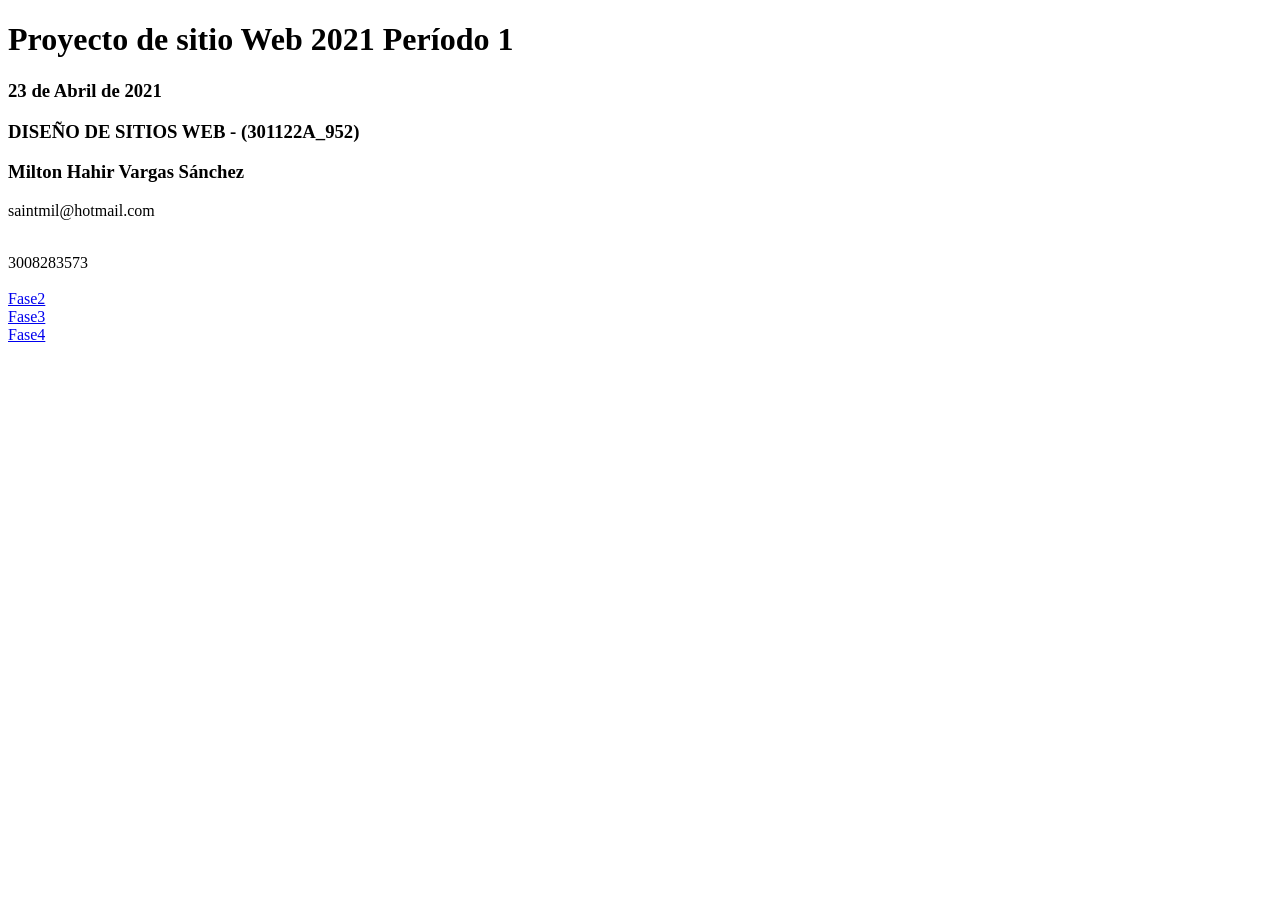
<file: index.html>
<!DOCTYPE html>
<html lang="en">
<head>
    <meta charset="UTF-8">
    <meta http-equiv="X-UA-Compatible" content="IE=edge">
    <meta name="viewport" content="width=device-width, initial-scale=1.0">
    <title>DSW-MiltonVargas</title>
</head>
<body>
    <h1>Proyecto de sitio Web 2021 Período 1</h1>
    <h3>23 de Abril de 2021</h3>

    <h3>DISEÑO DE SITIOS WEB - (301122A_952)</h3>

    <h3>Milton Hahir Vargas Sánchez </h3>
    
    <p>saintmil@hotmail.com</p>
    
    <br>3008283573 <br>
<br>
    <a href="Fase2/design.html">Fase2</a>
    <br>
    <a href="Fase3/index.html">Fase3</a>
    <br>
    <a href="Fase4/index.html">Fase4</a>
</body>
</html>
</file>
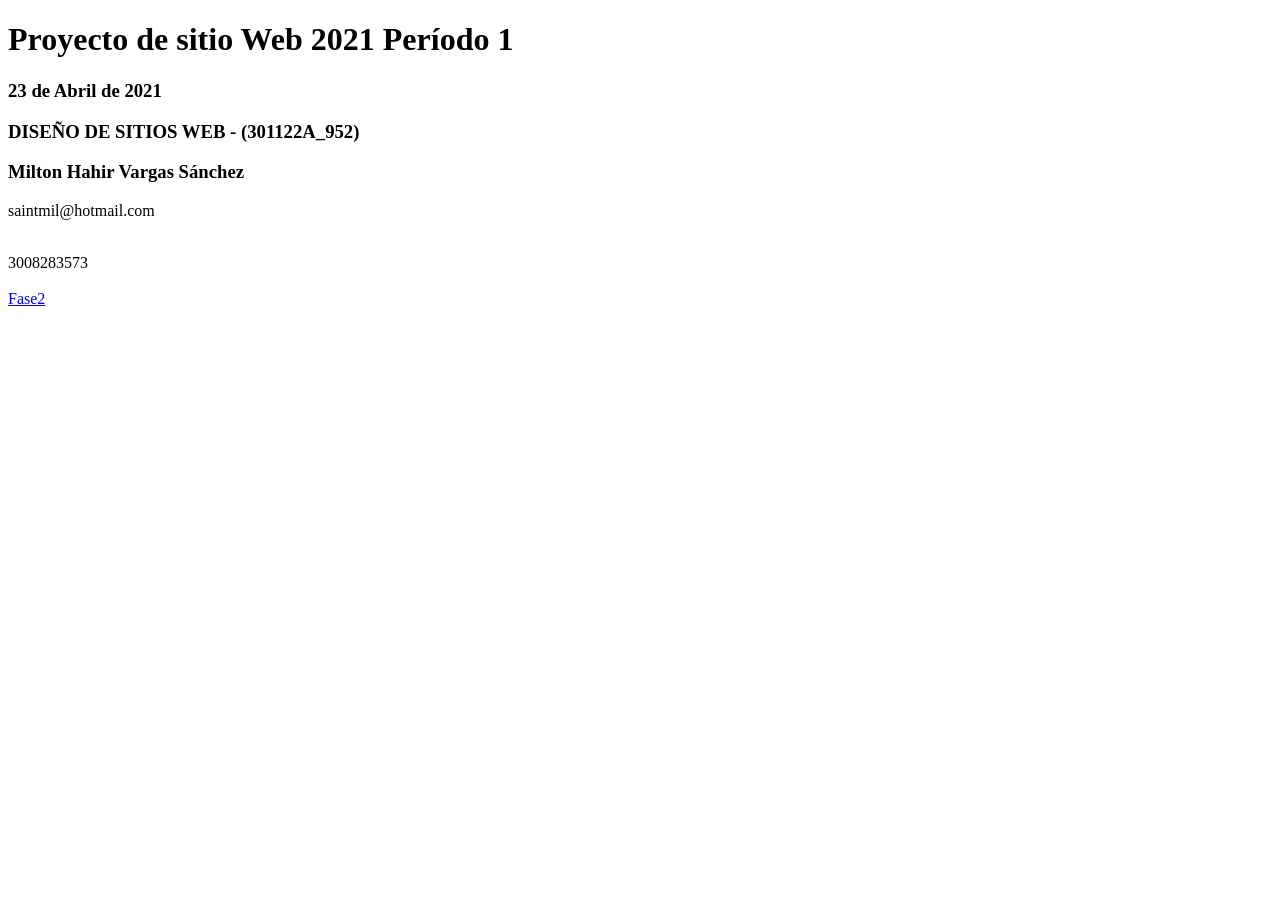
<file: Fase 2/index.html>
<!DOCTYPE html>
<html lang="en">
<head>
    <meta charset="UTF-8">
    <meta http-equiv="X-UA-Compatible" content="IE=edge">
    <meta name="viewport" content="width=device-width, initial-scale=1.0">
    <title>DSW-MiltonVargas</title>
</head>
<body>
    <h1>Proyecto de sitio Web 2021 Período 1</h1>
    <h3>23 de Abril de 2021</h3>

    <h3>DISEÑO DE SITIOS WEB - (301122A_952)</h3>

    <h3>Milton Hahir Vargas Sánchez </h3>
    
    <p>saintmil@hotmail.com</p>
    
    <br>3008283573 <br>
<br>
    <a href="Fase2/design.html">Fase2</a>

</body>
</html>
</file>
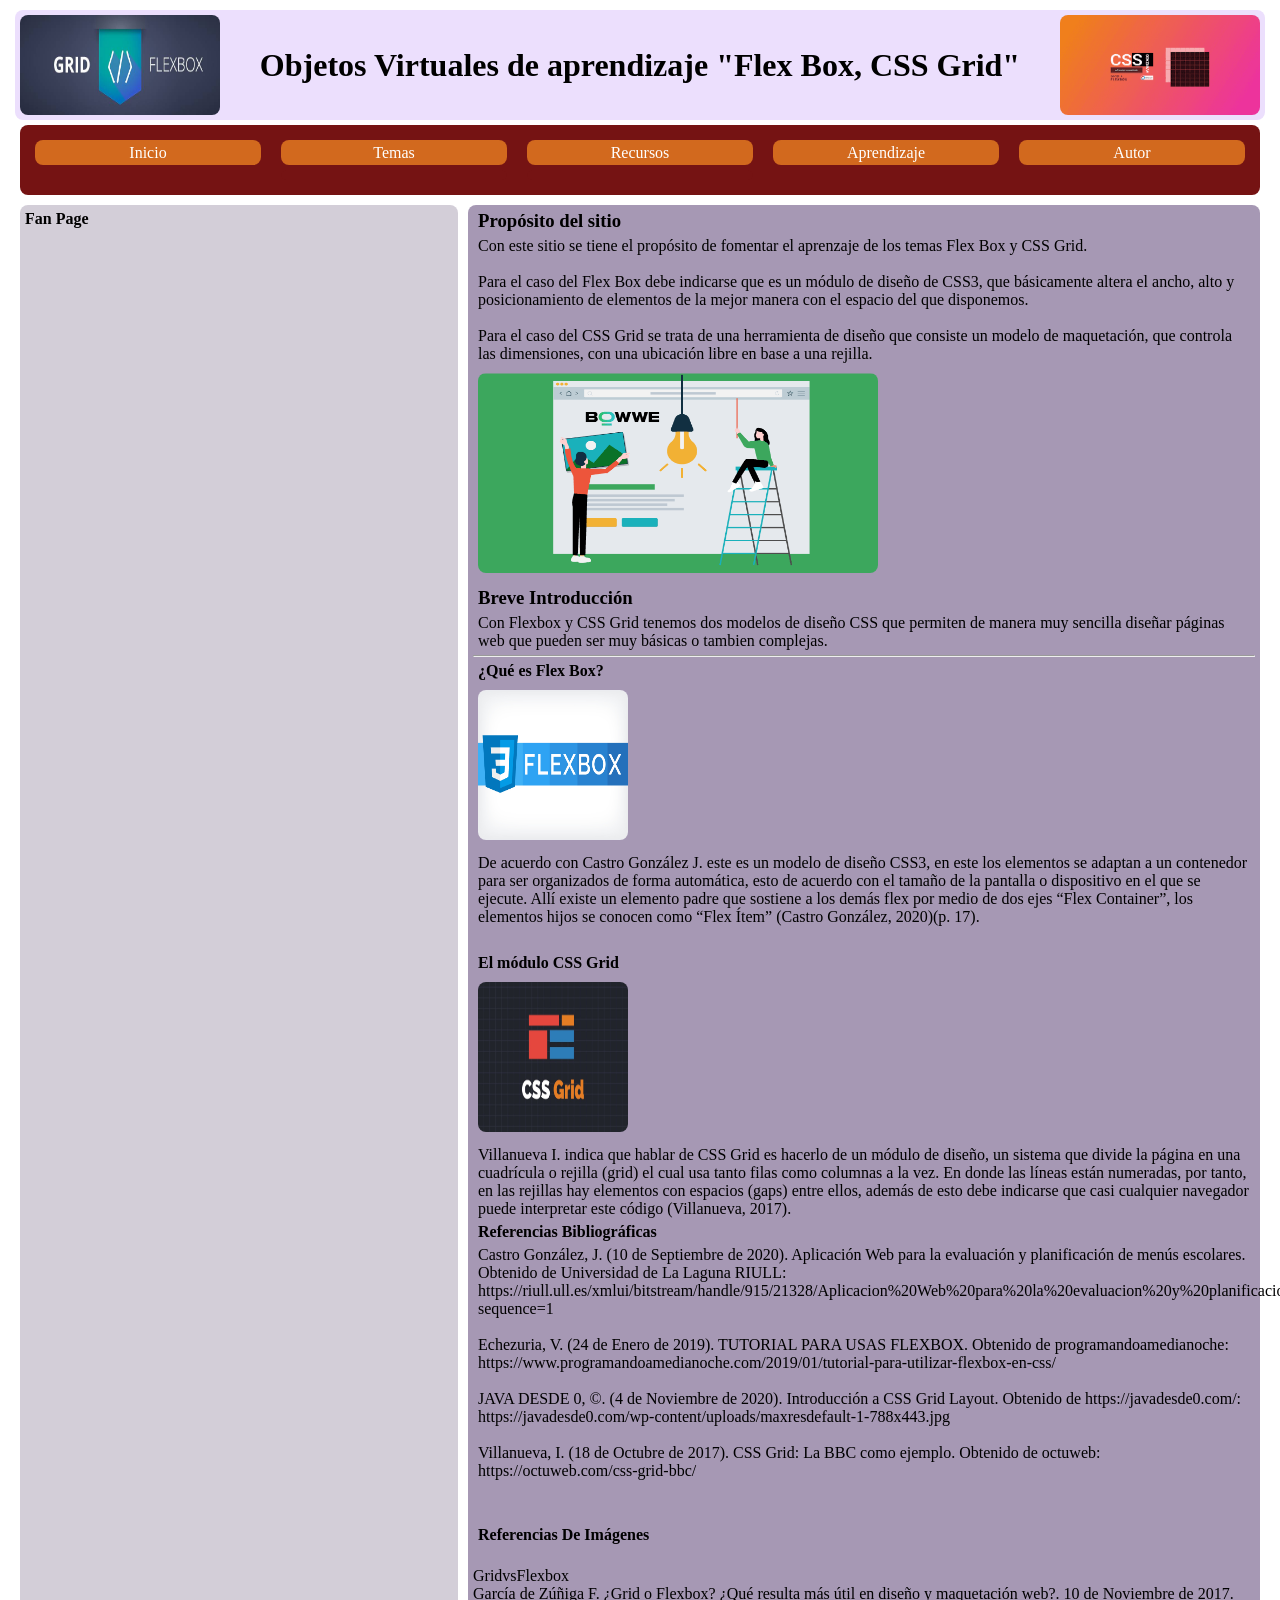
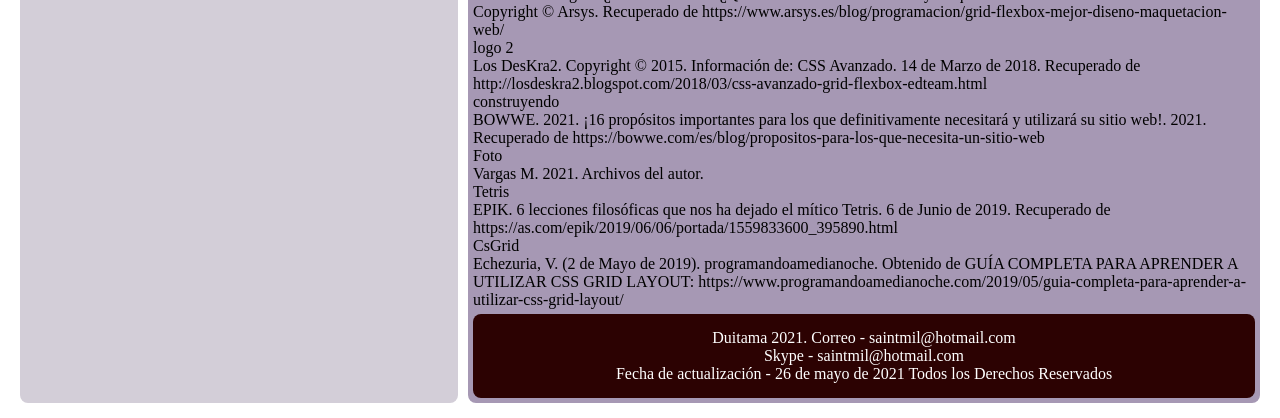
<file: Fase3/index.html>
<!DOCTYPE html>
<html lang="en">
<head>
    <meta charset="UTF-8">
    <meta http-equiv="X-UA-Compatible" content="IE=edge">
    <meta name="viewport" content="width=device-width, initial-scale=1.0">
    <title>Fase 3 - Design and Construction</title>
    <link rel="stylesheet" href="css/Estilos.css"
 </head>

<body>
    <header>
       <img src="img/GridvsFlexbox.jpg" alt="Logo" height="100" width="200">
       <h1>Objetos Virtuales de aprendizaje "Flex Box, CSS Grid"</h1>
       <img src="img/logo2.png" alt="Logo" height="100" width="200">

    </header>
    
    <nav>
        <ul class="menu">
            <li><a href="index.html"> Inicio </a> </li>
            <li><a href="index.html"> Temas </a>
                <ul class="dropdown">
                    <li><a href="FlexBox.html"> Flex Box </a></li>
                    <li><a href="CSSGrid.html"> CSS Grid </a></li>
                </ul>
            </li>
            <li><a href="index.html"> Recursos</a>
                <ul class="dropdown">
                    <li><a href="Recurso1.html"> Recurso 1 </a></li>
                    <li><a href="Recurso2.html"> Recurso 2 </a></li>
                </ul>
            <li><a href="#"> Aprendizaje </a></li>
            <li><a href="Autor.html"> Autor </a></li>

        </ul>
    </nav>
    <div class="contenedor">
        <aside>
            <h4>Fan Page</h4>
            <iframe src="https://www.facebook.com/plugins/page.php?href=https%3A%2F%2Fwww.facebook.com%2FMunicipio-de-Duitama-125319574899396%2F&tabs=timeline&width=340&height=500&small_header=false&adapt_container_width=true&hide_cover=false&show_facepile=true&appId" width="340" height="500" style="border:none;overflow:hidden" scrolling="no" frameborder="0" allowfullscreen="true" allow="autoplay; clipboard-write; encrypted-media; picture-in-picture; web-share"></iframe>
            <iframe width="428" height="242" src="https://www.youtube.com/embed/382Zu1DxY5s" title="YouTube video player" frameborder="0" allow="accelerometer; autoplay; clipboard-write; encrypted-media; gyroscope; picture-in-picture" allowfullscreen></iframe>
            <iframe src="https://www.facebook.com/plugins/page.php?href=https%3A%2F%2Fwww.facebook.com%2FUniversidadUNAD%2F&tabs=timeline&width=340&height=500&small_header=false&adapt_container_width=true&hide_cover=false&show_facepile=true&appId" width="340" height="500" style="border:none;overflow:hidden" scrolling="no" frameborder="0" allowfullscreen="true" allow="autoplay; clipboard-write; encrypted-media; picture-in-picture; web-share"></iframe>
        </aside> 
    <section> 
        <article>
        <h3>Propósito del sitio</h3>
        <p>
            Con este sitio se tiene el propósito de fomentar el aprenzaje de los temas Flex Box y CSS Grid. <br>
            <br>
            Para el caso del Flex Box debe indicarse que es un módulo de diseño de CSS3, que básicamente altera el ancho, alto y posicionamiento de elementos de la mejor manera con el espacio del que disponemos. <br>
            <br>
            Para el caso del CSS Grid se trata de una herramienta de diseño que consiste un modelo de maquetación, que controla las dimensiones, con una ubicación libre en base a una rejilla.
        </p>
    </article>

    <article>
        <img src="img/construyendo.gif" alt="construyendo" height="200" width="400"> 
    </article>
  
    <article>
        <h3>Breve Introducción</h3>
        <p>
            Con Flexbox y CSS Grid tenemos dos modelos de diseño CSS que permiten de manera muy sencilla diseñar páginas web que pueden ser muy básicas o tambien complejas.
        </p>
    </article>
<hr>
        <article>
            <h4>¿Qué es Flex Box?</h4>
            <img src="img/Flexbox.jpg" width="150" height="150" alt="">
            <P>De acuerdo con Castro González J. este es un modelo de diseño CSS3, en este los elementos se adaptan a un contenedor para ser organizados de forma automática, esto de acuerdo con el tamaño de la pantalla o dispositivo en el que se ejecute. Allí existe un elemento padre que sostiene a los demás flex por medio de dos ejes “Flex Container”, los elementos hijos se conocen como “Flex Ítem” (Castro González, 2020)(p. 17).</P>
        </article>
<br>
        <article>
            <h4>El módulo CSS Grid</h4>
                        <img src="img/Grid.jpg" width="150" height="150" alt="">
            <p>Villanueva I. indica que hablar de CSS Grid es hacerlo de un módulo de diseño, un sistema que divide la página en una cuadrícula o rejilla (grid) el cual usa tanto filas como columnas a la vez. En donde las líneas están numeradas, por tanto, en las rejillas hay elementos con espacios (gaps) entre ellos, además de esto debe indicarse que casi cualquier navegador puede interpretar este código (Villanueva, 2017).</p>
        </article>

    <article>
        <h4>Referencias Bibliográficas</h4>
            <p>
                Castro González, J. (10 de Septiembre de 2020). Aplicación Web para la evaluación y planificación de menús escolares. Obtenido de Universidad de La Laguna RIULL: https://riull.ull.es/xmlui/bitstream/handle/915/21328/Aplicacion%20Web%20para%20la%20evaluacion%20y%20planificacion%20de%20menus%20escolares.pdf?sequence=1 <br>
                <br>
                Echezuria, V. (24 de Enero de 2019). TUTORIAL PARA USAS FLEXBOX. Obtenido de programandoamedianoche: https://www.programandoamedianoche.com/2019/01/tutorial-para-utilizar-flexbox-en-css/ <br>
                <br>
                JAVA DESDE 0, ©. (4 de Noviembre de 2020). Introducción a CSS Grid Layout. Obtenido de https://javadesde0.com/: https://javadesde0.com/wp-content/uploads/maxresdefault-1-788x443.jpg <br>
                <br>
                Villanueva, I. (18 de Octubre de 2017). CSS Grid: La BBC como ejemplo. Obtenido de octuweb: https://octuweb.com/css-grid-bbc/
            </p>
            <br>
        <br>
    <p>
        <h4>Referencias De Imágenes</h4>
        <br>
         GridvsFlexbox
        <br>
        García de Zúñiga F. ¿Grid o Flexbox? ¿Qué resulta más útil en diseño y maquetación web?. 10 de Noviembre de 2017. Copyright © Arsys. Recuperado de https://www.arsys.es/blog/programacion/grid-flexbox-mejor-diseno-maquetacion-web/
        <br>
        logo 2
        <br>
        Los DesKra2. Copyright © 2015. Información de: CSS Avanzado. 14 de Marzo de 2018. Recuperado de http://losdeskra2.blogspot.com/2018/03/css-avanzado-grid-flexbox-edteam.html
        <br>
        construyendo
        <br>
        BOWWE. 2021. ¡16 propósitos importantes para los que definitivamente necesitará y utilizará su sitio web!. 2021. Recuperado de https://bowwe.com/es/blog/propositos-para-los-que-necesita-un-sitio-web
        <br>
        Foto
        <br>
        Vargas M. 2021. Archivos del autor.
        <br>
        Tetris
        <br>
        EPIK. 6 lecciones filosóficas que nos ha dejado el mítico Tetris. 6 de Junio de 2019. Recuperado de https://as.com/epik/2019/06/06/portada/1559833600_395890.html 
        <br>
        CsGrid
        <br>
        Echezuria, V. (2 de Mayo de 2019). programandoamedianoche. Obtenido de GUÍA COMPLETA PARA APRENDER A UTILIZAR CSS GRID LAYOUT: https://www.programandoamedianoche.com/2019/05/guia-completa-para-aprender-a-utilizar-css-grid-layout/
        <br>
    </p>    

    </article>
    <footer >
        <p> 
        Duitama 2021. 
        Correo - saintmil@hotmail.com <br>
        Skype  - saintmil@hotmail.com <br>
        Fecha de actualización - 26 de mayo de 2021
        Todos los Derechos Reservados    
        </p>
    </footer>

</body>
</file>
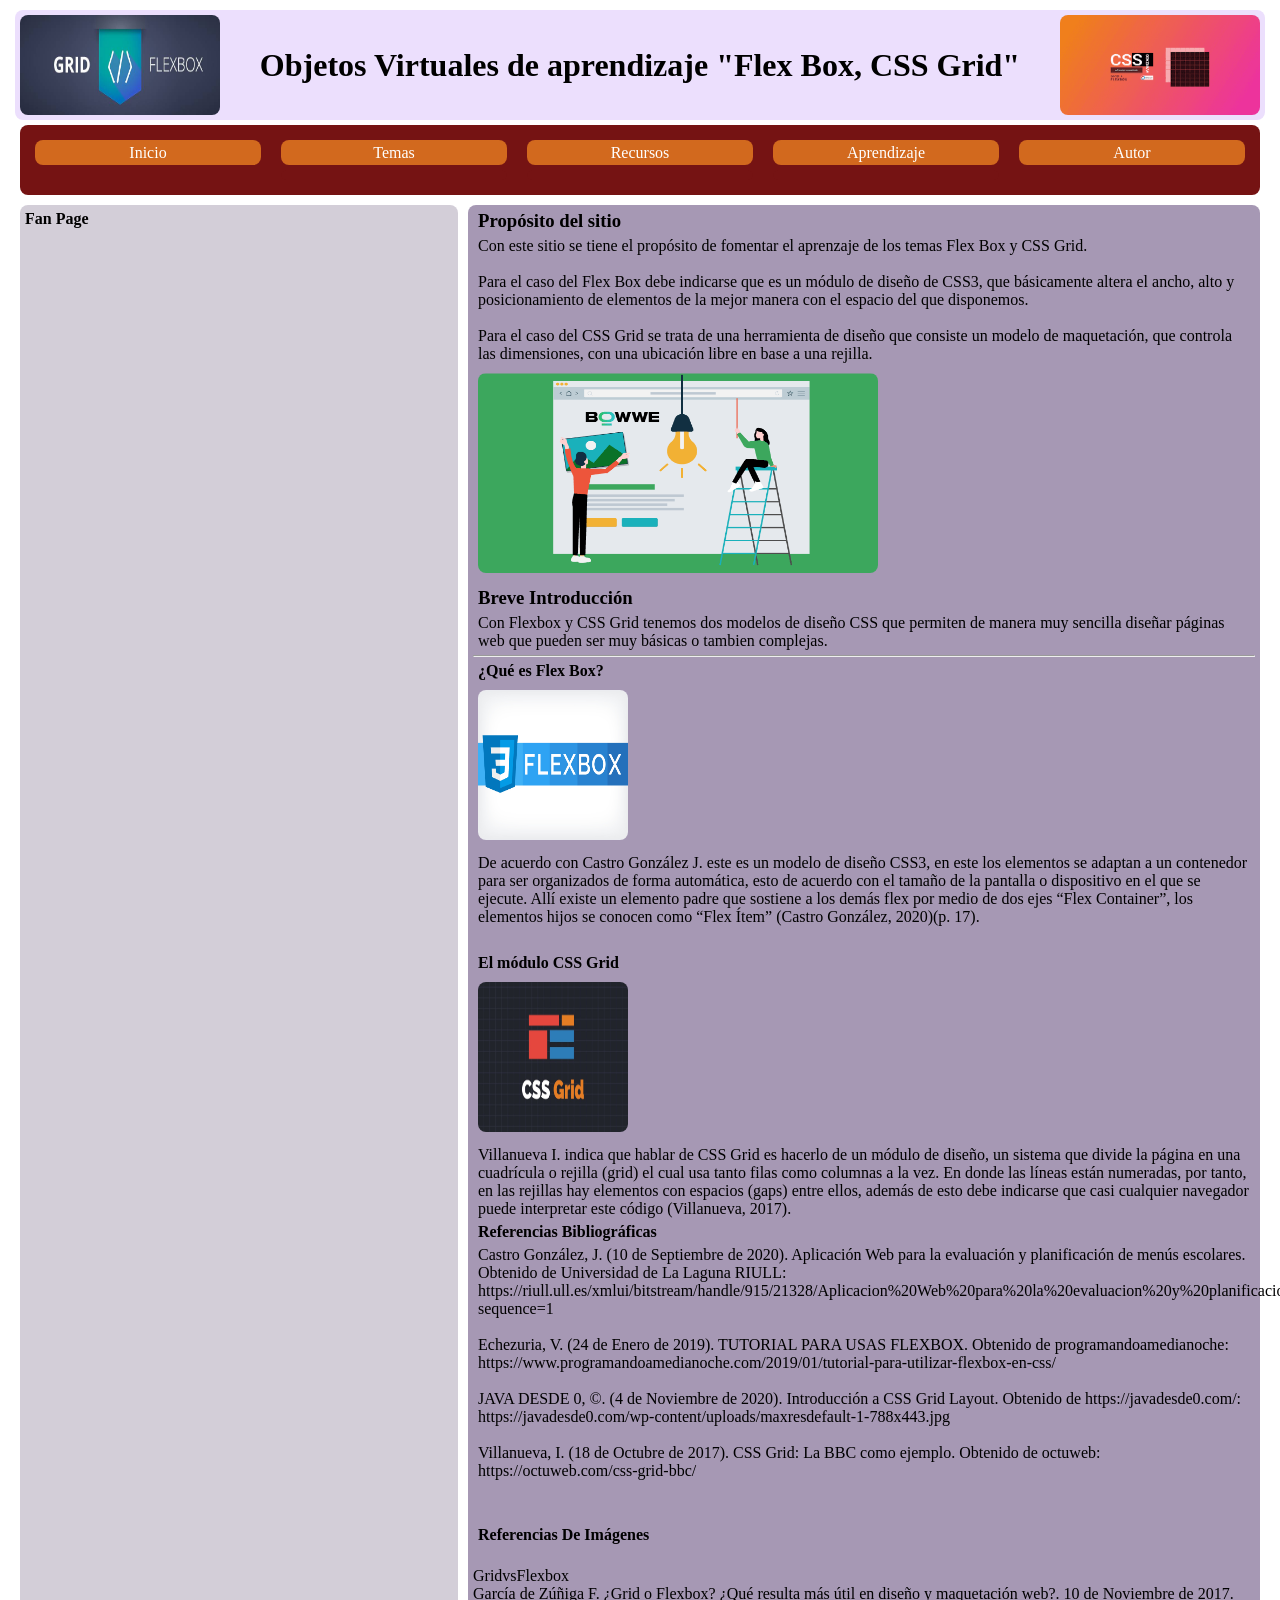
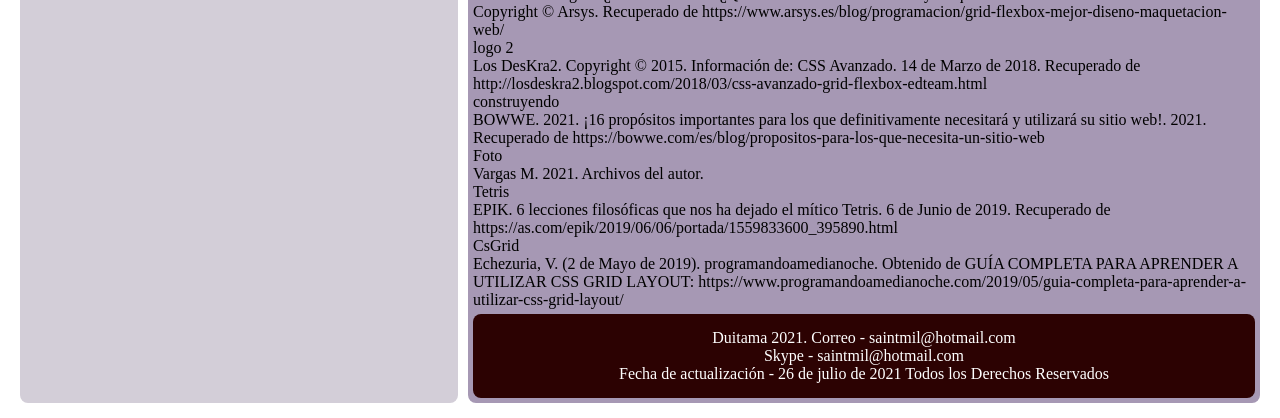
<file: Fase4/index.html>
<!DOCTYPE html>
<html lang="en">
<head>
    <meta charset="UTF-8">
    <meta http-equiv="X-UA-Compatible" content="IE=edge">
    <meta name="viewport" content="width=device-width, initial-scale=1.0">
    <title>Fase 4 - Design and Construction III</title>
    <link rel="stylesheet" href="css/Estilos.css"
 </head>

<body>
    <header>
       <img src="img/GridvsFlexbox.jpg" alt="Logo" height="100" width="200">
       <h1>Objetos Virtuales de aprendizaje "Flex Box, CSS Grid"</h1>
       <img src="img/logo2.png" alt="Logo" height="100" width="200">

    </header>
    
    <nav>
        <ul class="menu">
            <li><a href="index.html"> Inicio </a> </li>
            <li><a href="index.html"> Temas </a>
                <ul class="dropdown">
                    <li><a href="FlexBox.html"> Flex Box </a></li>
                    <li><a href="CSSGrid.html"> CSS Grid </a></li>
                </ul>
            </li>
            <li><a href="index.html"> Recursos</a>
                <ul class="dropdown">
                    <li><a href="Recurso1.html"> Recurso 1 </a></li>
                    <li><a href="Recurso2.html"> Recurso 2 </a></li>
                </ul>
            <li><a href="index.html"> Aprendizaje </a>
                <ul class="dropdown">
                    <li><a href="aprendizaje1.html">Aprendizaje 1</a></li>
                    <li><a href="aprendizaje2.html">Aprendizaje 2</a></li>
                </ul>
            <li><a href="Autor.html"> Autor </a></li>

        </ul>
    </nav>
    <div class="contenedor">
        <aside>
            <h4>Fan Page</h4>
            <iframe src="https://www.facebook.com/plugins/page.php?href=https%3A%2F%2Fwww.facebook.com%2FMunicipio-de-Duitama-125319574899396%2F&tabs=timeline&width=340&height=500&small_header=false&adapt_container_width=true&hide_cover=false&show_facepile=true&appId" width="340" height="500" style="border:none;overflow:hidden" scrolling="no" frameborder="0" allowfullscreen="true" allow="autoplay; clipboard-write; encrypted-media; picture-in-picture; web-share"></iframe>
            <iframe width="428" height="242" src="https://www.youtube.com/embed/382Zu1DxY5s" title="YouTube video player" frameborder="0" allow="accelerometer; autoplay; clipboard-write; encrypted-media; gyroscope; picture-in-picture" allowfullscreen></iframe>
            <iframe src="https://www.facebook.com/plugins/page.php?href=https%3A%2F%2Fwww.facebook.com%2FUniversidadUNAD%2F&tabs=timeline&width=340&height=500&small_header=false&adapt_container_width=true&hide_cover=false&show_facepile=true&appId" width="340" height="500" style="border:none;overflow:hidden" scrolling="no" frameborder="0" allowfullscreen="true" allow="autoplay; clipboard-write; encrypted-media; picture-in-picture; web-share"></iframe>
        </aside> 
    <section> 
        <article>
        <h3>Propósito del sitio</h3>
        <p>
            Con este sitio se tiene el propósito de fomentar el aprenzaje de los temas Flex Box y CSS Grid. <br>
            <br>
            Para el caso del Flex Box debe indicarse que es un módulo de diseño de CSS3, que básicamente altera el ancho, alto y posicionamiento de elementos de la mejor manera con el espacio del que disponemos. <br>
            <br>
            Para el caso del CSS Grid se trata de una herramienta de diseño que consiste un modelo de maquetación, que controla las dimensiones, con una ubicación libre en base a una rejilla.
        </p>
    </article>

    <article>
        <img src="img/construyendo.gif" alt="construyendo" height="200" width="400"> 
    </article>
  
    <article>
        <h3>Breve Introducción</h3>
        <p>
            Con Flexbox y CSS Grid tenemos dos modelos de diseño CSS que permiten de manera muy sencilla diseñar páginas web que pueden ser muy básicas o tambien complejas.
        </p>
    </article>
<hr>
        <article>
            <h4>¿Qué es Flex Box?</h4>
            <img src="img/Flexbox.jpg" width="150" height="150" alt="">
            <P>De acuerdo con Castro González J. este es un modelo de diseño CSS3, en este los elementos se adaptan a un contenedor para ser organizados de forma automática, esto de acuerdo con el tamaño de la pantalla o dispositivo en el que se ejecute. Allí existe un elemento padre que sostiene a los demás flex por medio de dos ejes “Flex Container”, los elementos hijos se conocen como “Flex Ítem” (Castro González, 2020)(p. 17).</P>
        </article>
<br>
        <article>
            <h4>El módulo CSS Grid</h4>
                        <img src="img/Grid.jpg" width="150" height="150" alt="">
            <p>Villanueva I. indica que hablar de CSS Grid es hacerlo de un módulo de diseño, un sistema que divide la página en una cuadrícula o rejilla (grid) el cual usa tanto filas como columnas a la vez. En donde las líneas están numeradas, por tanto, en las rejillas hay elementos con espacios (gaps) entre ellos, además de esto debe indicarse que casi cualquier navegador puede interpretar este código (Villanueva, 2017).</p>
        </article>

    <article>
        <h4>Referencias Bibliográficas</h4>
            <p>
                Castro González, J. (10 de Septiembre de 2020). Aplicación Web para la evaluación y planificación de menús escolares. Obtenido de Universidad de La Laguna RIULL: https://riull.ull.es/xmlui/bitstream/handle/915/21328/Aplicacion%20Web%20para%20la%20evaluacion%20y%20planificacion%20de%20menus%20escolares.pdf?sequence=1 <br>
                <br>
                Echezuria, V. (24 de Enero de 2019). TUTORIAL PARA USAS FLEXBOX. Obtenido de programandoamedianoche: https://www.programandoamedianoche.com/2019/01/tutorial-para-utilizar-flexbox-en-css/ <br>
                <br>
                JAVA DESDE 0, ©. (4 de Noviembre de 2020). Introducción a CSS Grid Layout. Obtenido de https://javadesde0.com/: https://javadesde0.com/wp-content/uploads/maxresdefault-1-788x443.jpg <br>
                <br>
                Villanueva, I. (18 de Octubre de 2017). CSS Grid: La BBC como ejemplo. Obtenido de octuweb: https://octuweb.com/css-grid-bbc/
            </p>
            <br>
        <br>
    <p>
        <h4>Referencias De Imágenes</h4>
        <br>
         GridvsFlexbox
        <br>
        García de Zúñiga F. ¿Grid o Flexbox? ¿Qué resulta más útil en diseño y maquetación web?. 10 de Noviembre de 2017. Copyright © Arsys. Recuperado de https://www.arsys.es/blog/programacion/grid-flexbox-mejor-diseno-maquetacion-web/
        <br>
        logo 2
        <br>
        Los DesKra2. Copyright © 2015. Información de: CSS Avanzado. 14 de Marzo de 2018. Recuperado de http://losdeskra2.blogspot.com/2018/03/css-avanzado-grid-flexbox-edteam.html
        <br>
        construyendo
        <br>
        BOWWE. 2021. ¡16 propósitos importantes para los que definitivamente necesitará y utilizará su sitio web!. 2021. Recuperado de https://bowwe.com/es/blog/propositos-para-los-que-necesita-un-sitio-web
        <br>
        Foto
        <br>
        Vargas M. 2021. Archivos del autor.
        <br>
        Tetris
        <br>
        EPIK. 6 lecciones filosóficas que nos ha dejado el mítico Tetris. 6 de Junio de 2019. Recuperado de https://as.com/epik/2019/06/06/portada/1559833600_395890.html 
        <br>
        CsGrid
        <br>
        Echezuria, V. (2 de Mayo de 2019). programandoamedianoche. Obtenido de GUÍA COMPLETA PARA APRENDER A UTILIZAR CSS GRID LAYOUT: https://www.programandoamedianoche.com/2019/05/guia-completa-para-aprender-a-utilizar-css-grid-layout/
        <br>
    </p>    

    </article>
    <footer >
        <p> 
        Duitama 2021. 
        Correo - saintmil@hotmail.com <br>
        Skype  - saintmil@hotmail.com <br>
        Fecha de actualización - 26 de julio de 2021
        Todos los Derechos Reservados    
        </p>
    </footer>

</body>
</file>
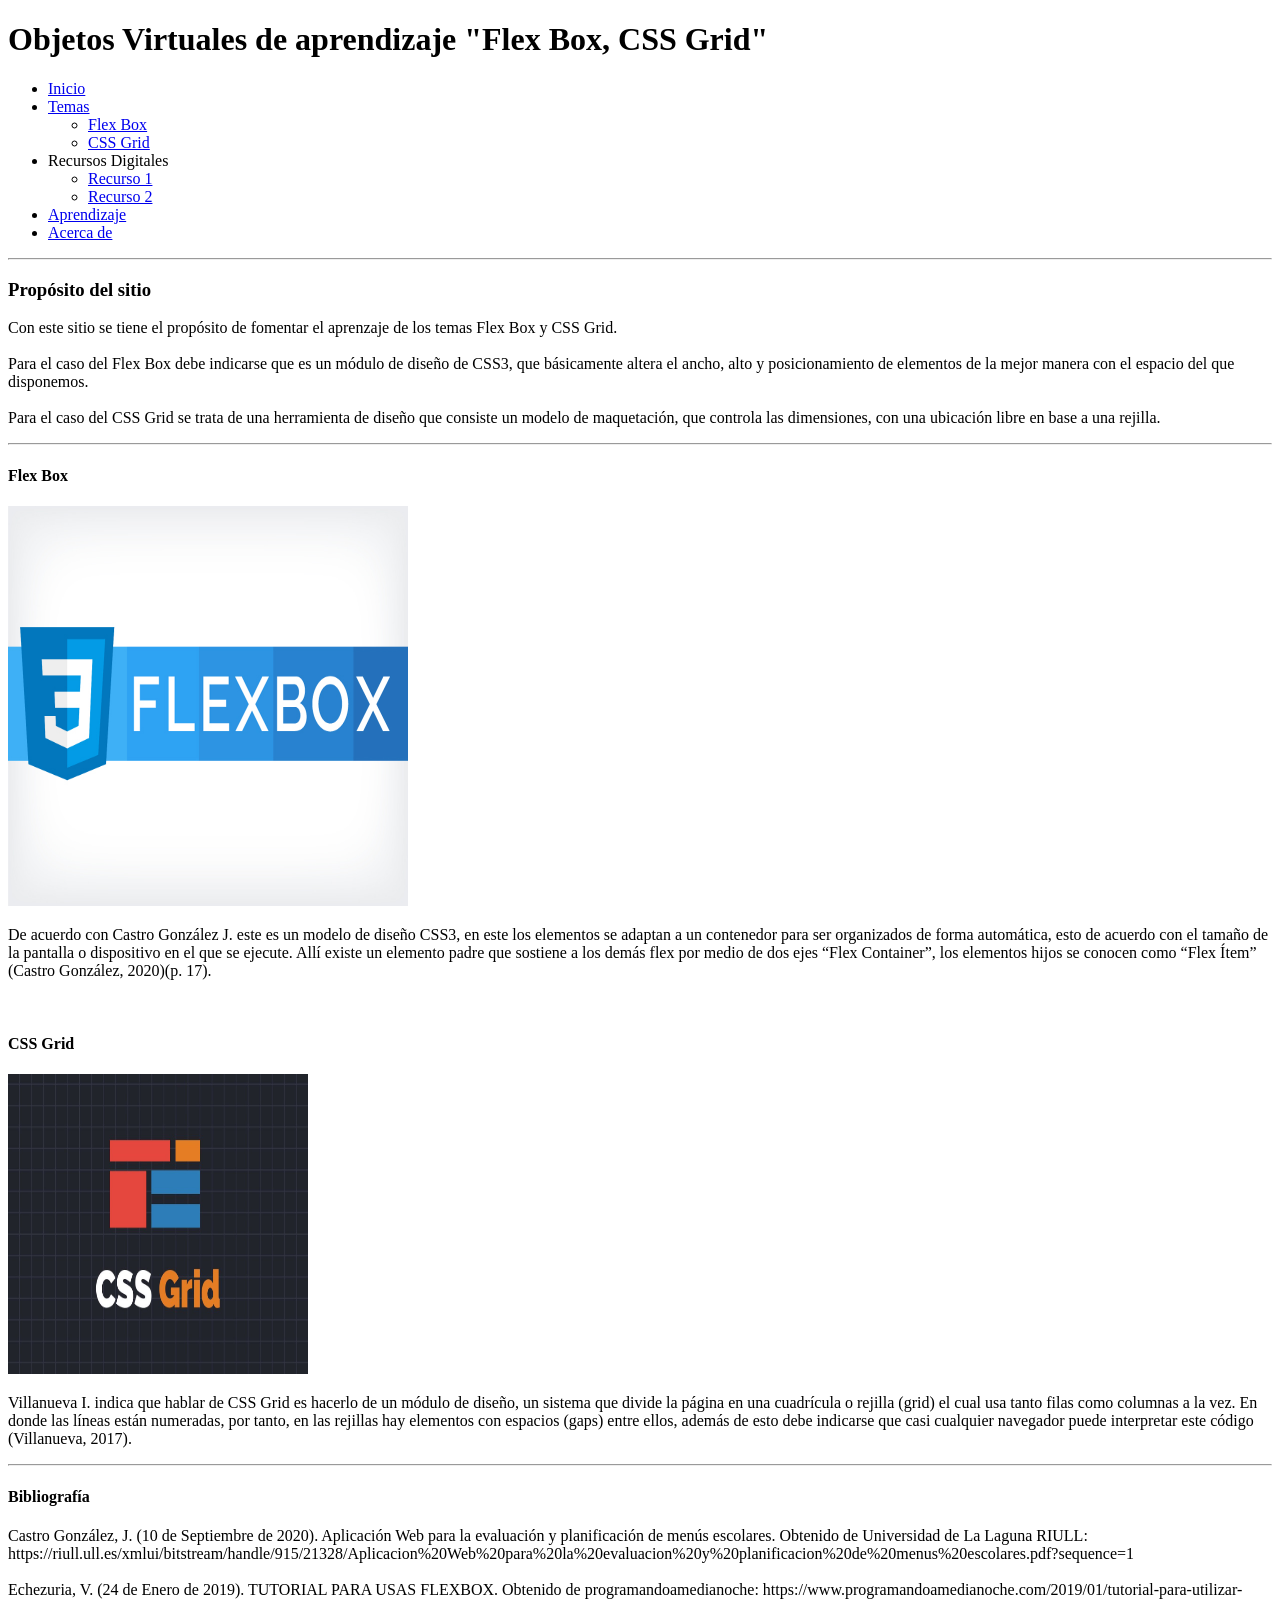
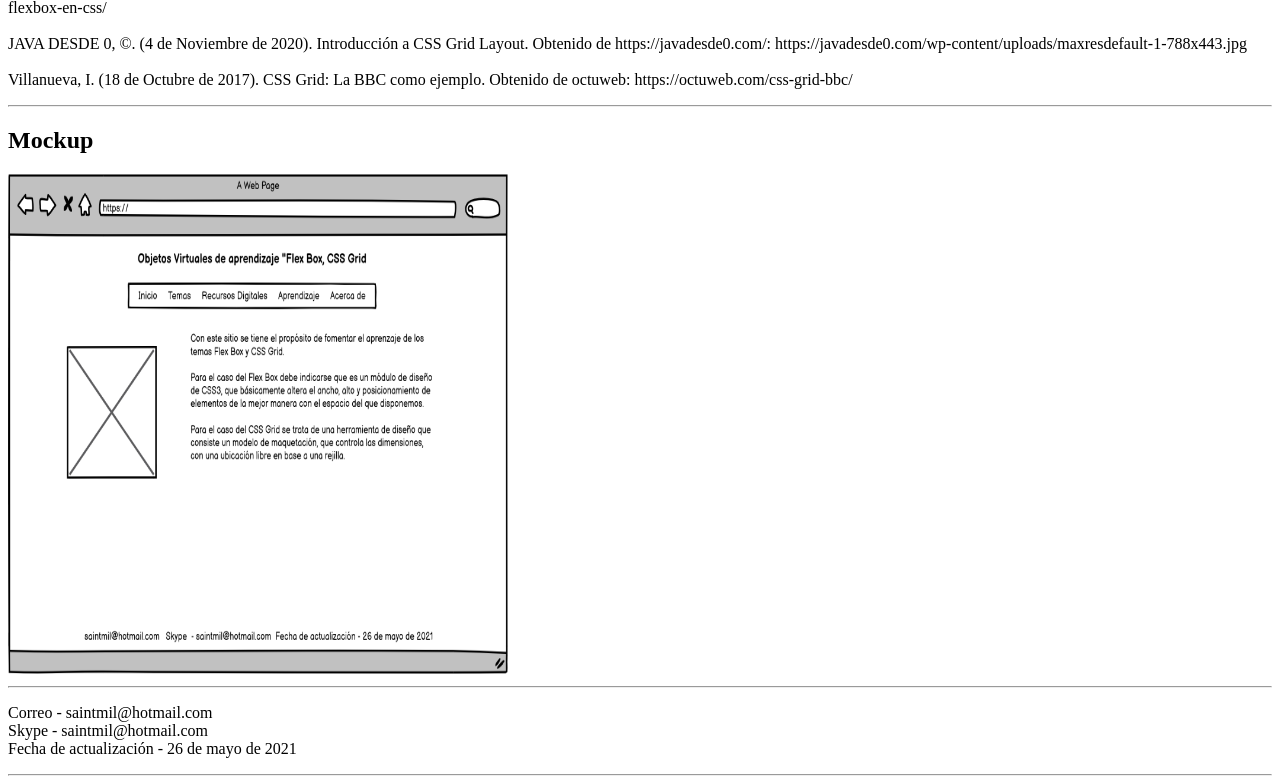
<file: Fase2/design.html>
<!DOCTYPE html>
<html lang="en">
<head>
    <meta charset="UTF-8">
    <meta http-equiv="X-UA-Compatible" content="IE=edge">
    <meta name="viewport" content="width=device-width, initial-scale=1.0">
    <title>Fase 2 - Design</title>
</head>
<body>
    <header>
       <h1>Objetos Virtuales de aprendizaje "Flex Box, CSS Grid"</h1> 
    </header>

    <nav>
        <ul>
            <li><a href="#"> Inicio </a> </li>
            <li><a href="#"> Temas </a>
                <ul>
                    <li><a href="#"> Flex Box </a></li>
                    <li><a href="#"> CSS Grid </a></li>
                </ul>
            </li>
            <li>Recursos Digitales
                <ul>
                    <li><a href="#"> Recurso 1 </a></li>
                    <li><a href="#"> Recurso 2 </a></li>
                </ul>
            </li>
            <li><a href="#"> Aprendizaje </a></li>
            <li><a href="#"> Acerca de </a></li>

        </ul>
    </nav>
    <hr>
    <section> 
        <h3>Propósito del sitio</h3>
        <p>
            Con este sitio se tiene el propósito de fomentar el aprenzaje de los temas Flex Box y CSS Grid. <br>
            <br>
            Para el caso del Flex Box debe indicarse que es un módulo de diseño de CSS3, que básicamente altera el ancho, alto y posicionamiento de elementos de la mejor manera con el espacio del que disponemos. <br>
            <br>
            Para el caso del CSS Grid se trata de una herramienta de diseño que consiste un modelo de maquetación, que controla las dimensiones, con una ubicación libre en base a una rejilla.
        </p>
<hr>
        <article>
            <h4>Flex Box</h4>
            <img src="img/Flexbox.jpg" width="400" height="400" alt="">
            <P>De acuerdo con Castro González J. este es un modelo de diseño CSS3, en este los elementos se adaptan a un contenedor para ser organizados de forma automática, esto de acuerdo con el tamaño de la pantalla o dispositivo en el que se ejecute. Allí existe un elemento padre que sostiene a los demás flex por medio de dos ejes “Flex Container”, los elementos hijos se conocen como “Flex Ítem” (Castro González, 2020)(p. 17).</P>
        </article>
<br>
        <article>
            <h4>CSS Grid</h4>
                        <img src="img/Grid.jpg" width="300" height="300" alt="">
            <p>Villanueva I. indica que hablar de CSS Grid es hacerlo de un módulo de diseño, un sistema que divide la página en una cuadrícula o rejilla (grid) el cual usa tanto filas como columnas a la vez. En donde las líneas están numeradas, por tanto, en las rejillas hay elementos con espacios (gaps) entre ellos, además de esto debe indicarse que casi cualquier navegador puede interpretar este código (Villanueva, 2017).</p>
        </article>
<hr>
        <article>
            <h4>Bibliografía</h4>
            <p>
                Castro González, J. (10 de Septiembre de 2020). Aplicación Web para la evaluación y planificación de menús escolares. Obtenido de Universidad de La Laguna RIULL: https://riull.ull.es/xmlui/bitstream/handle/915/21328/Aplicacion%20Web%20para%20la%20evaluacion%20y%20planificacion%20de%20menus%20escolares.pdf?sequence=1 <br>
                <br>
                Echezuria, V. (24 de Enero de 2019). TUTORIAL PARA USAS FLEXBOX. Obtenido de programandoamedianoche: https://www.programandoamedianoche.com/2019/01/tutorial-para-utilizar-flexbox-en-css/ <br>
                <br>
                JAVA DESDE 0, ©. (4 de Noviembre de 2020). Introducción a CSS Grid Layout. Obtenido de https://javadesde0.com/: https://javadesde0.com/wp-content/uploads/maxresdefault-1-788x443.jpg <br>
                <br>
                Villanueva, I. (18 de Octubre de 2017). CSS Grid: La BBC como ejemplo. Obtenido de octuweb: https://octuweb.com/css-grid-bbc/
            </p>
            </article>
    </section>
<hr>
<h2>Mockup</h2>
<img src="img/Mockup.png" width="500" height="500" alt="">
<hr>
    <footer>
        <p>
            Correo - saintmil@hotmail.com <br>
            Skype  - saintmil@hotmail.com <br>
            Fecha de actualización - 26 de mayo de 2021
        </p>
<hr>        
    </footer>
    

</body>
</html>
</file>
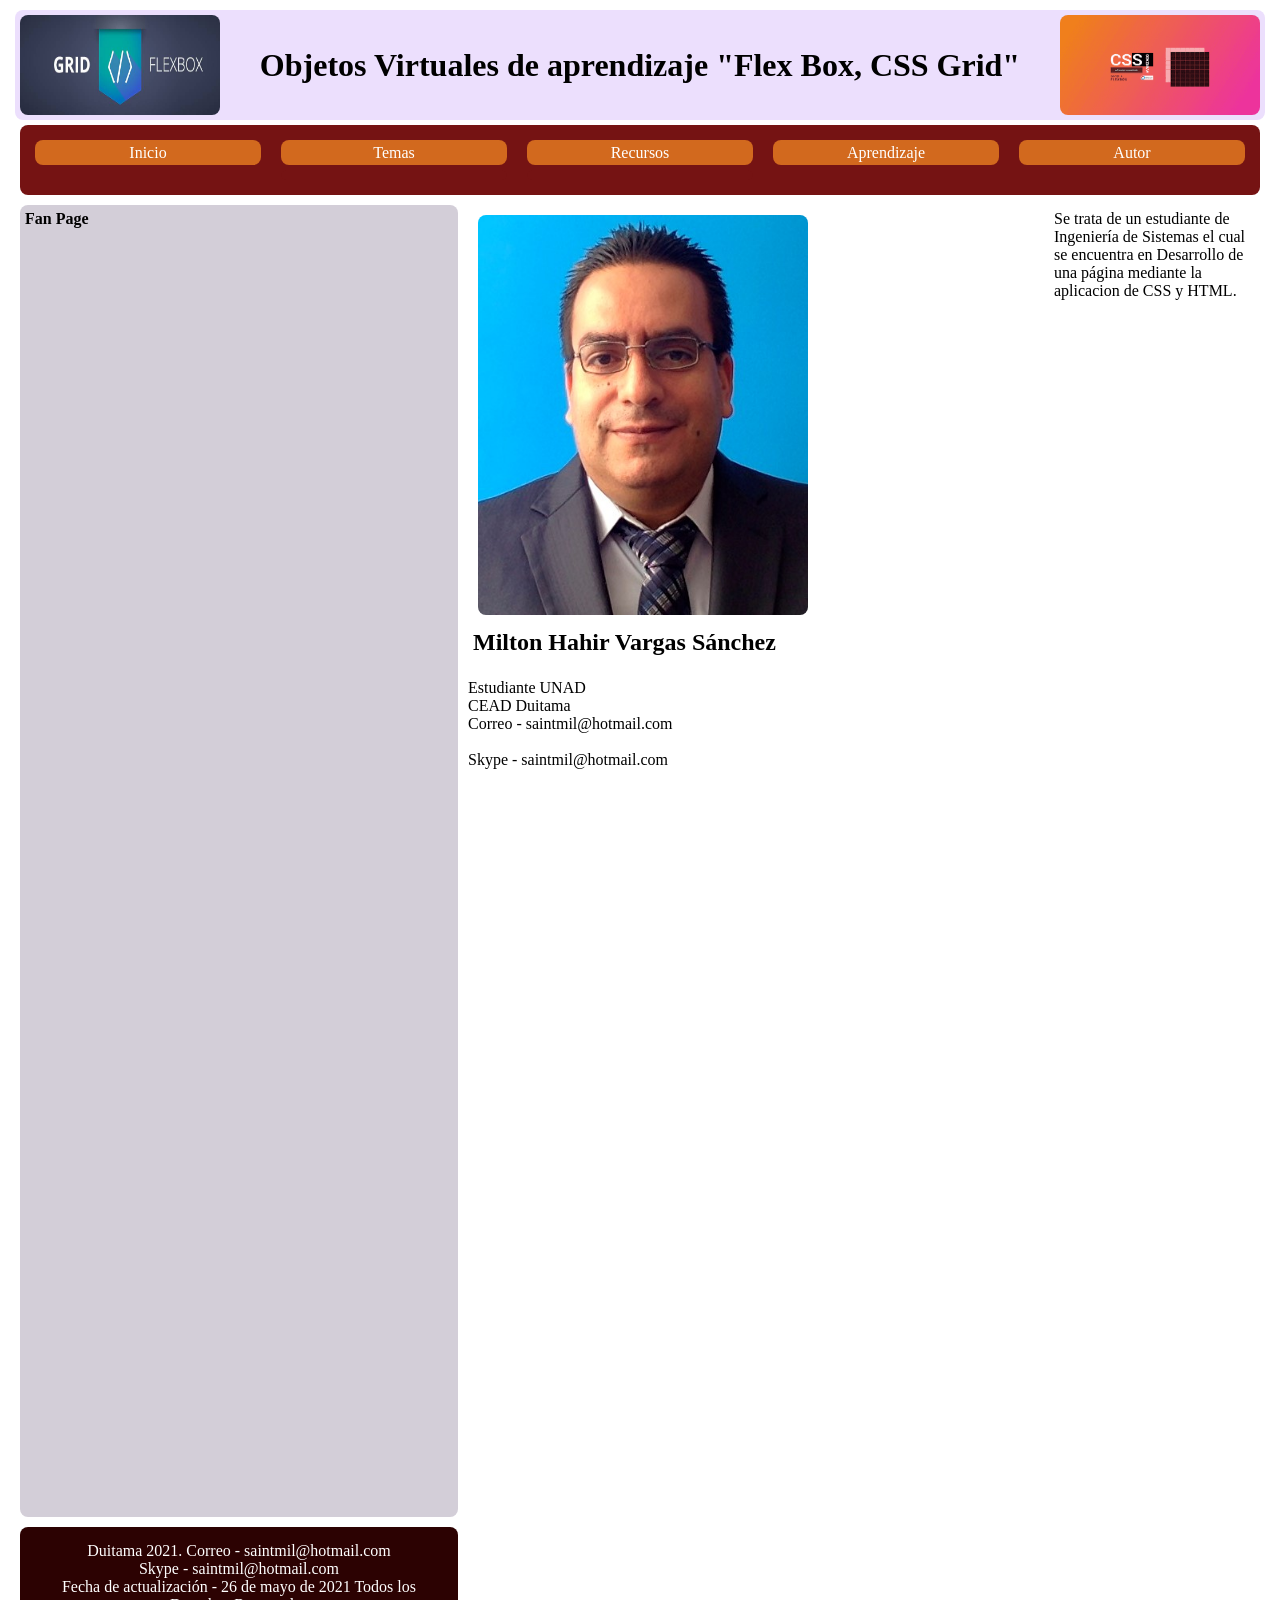
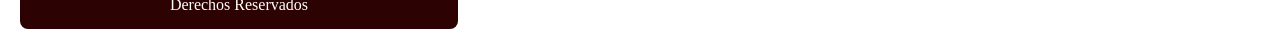
<file: Fase3/Autor.html>
<!DOCTYPE html>
<html lang="en">
<head>
    <meta charset="UTF-8">
    <meta http-equiv="X-UA-Compatible" content="IE=edge">
    <meta name="viewport" content="width=device-width, initial-scale=1.0">
    <title>Fase 3 - Design and Construction</title>
    <link rel="stylesheet" href="css/Estilos.css"
 </head>

<body>
    <header>
       <img src="img/GridvsFlexbox.jpg" alt="Logo" height="100" width="200">
       <h1>Objetos Virtuales de aprendizaje "Flex Box, CSS Grid"</h1>
       <img src="img/logo2.png" alt="Logo" height="100" width="200">

    </header>
    
    <nav>
        <ul class="menu">
            <li><a href="index.html"> Inicio </a> </li>
            <li><a href="index.html"> Temas </a>
                <ul class="dropdown">
                    <li><a href="FlexBox.html"> Flex Box </a></li>
                    <li><a href="CSSGrid.html"> CSS Grid </a></li>
                </ul>
            </li>
            <li><a href="index.html"> Recursos</a>
                <ul class="dropdown">
                    <li><a href="Recurso1.html"> Recurso 1 </a></li>
                    <li><a href="Recurso2.html"> Recurso 2 </a></li>
                </ul>
            <li><a href="#"> Aprendizaje </a></li>
            <li><a href="Autor.html"> Autor </a></li>

        </ul>
    </nav>
    <div class="contenedor">
        <aside>
            <h4>Fan Page</h4>
            <iframe src="https://www.facebook.com/plugins/page.php?href=https%3A%2F%2Fwww.facebook.com%2FMunicipio-de-Duitama-125319574899396%2F&tabs=timeline&width=340&height=500&small_header=false&adapt_container_width=true&hide_cover=false&show_facepile=true&appId" width="340" height="500" style="border:none;overflow:hidden" scrolling="no" frameborder="0" allowfullscreen="true" allow="autoplay; clipboard-write; encrypted-media; picture-in-picture; web-share"></iframe>
            <iframe width="428" height="242" src="https://www.youtube.com/embed/382Zu1DxY5s" title="YouTube video player" frameborder="0" allow="accelerometer; autoplay; clipboard-write; encrypted-media; gyroscope; picture-in-picture" allowfullscreen></iframe>
            <iframe src="https://www.facebook.com/plugins/page.php?href=https%3A%2F%2Fwww.facebook.com%2FUniversidadUNAD%2F&tabs=timeline&width=340&height=500&small_header=false&adapt_container_width=true&hide_cover=false&show_facepile=true&appId" width="340" height="500" style="border:none;overflow:hidden" scrolling="no" frameborder="0" allowfullscreen="true" allow="autoplay; clipboard-write; encrypted-media; picture-in-picture; web-share"></iframe>
        </aside> 

    <article>
    <p>
        <img src="img/Foto.jpg" alt="Logo" height="400" width="330">
        <h1>Milton Hahir Vargas Sánchez</h1>
        <br>
        Estudiante UNAD 
        <br>
        CEAD Duitama
        <br>
        Correo - saintmil@hotmail.com <br>
        <br>
        Skype  - saintmil@hotmail.com <br>
    </p>
<section>

</article>
<br>
<article>
<p>
Se trata de un estudiante de Ingeniería de Sistemas el cual se encuentra en Desarrollo de una página mediante la aplicacion de CSS y HTML.
</p>
</article>    

</section>

<footer >
    <p> 
    Duitama 2021. 
    Correo - saintmil@hotmail.com <br>
    Skype  - saintmil@hotmail.com <br>
    Fecha de actualización - 26 de mayo de 2021
    Todos los Derechos Reservados    
    </p>
</footer>

</body>
</file>
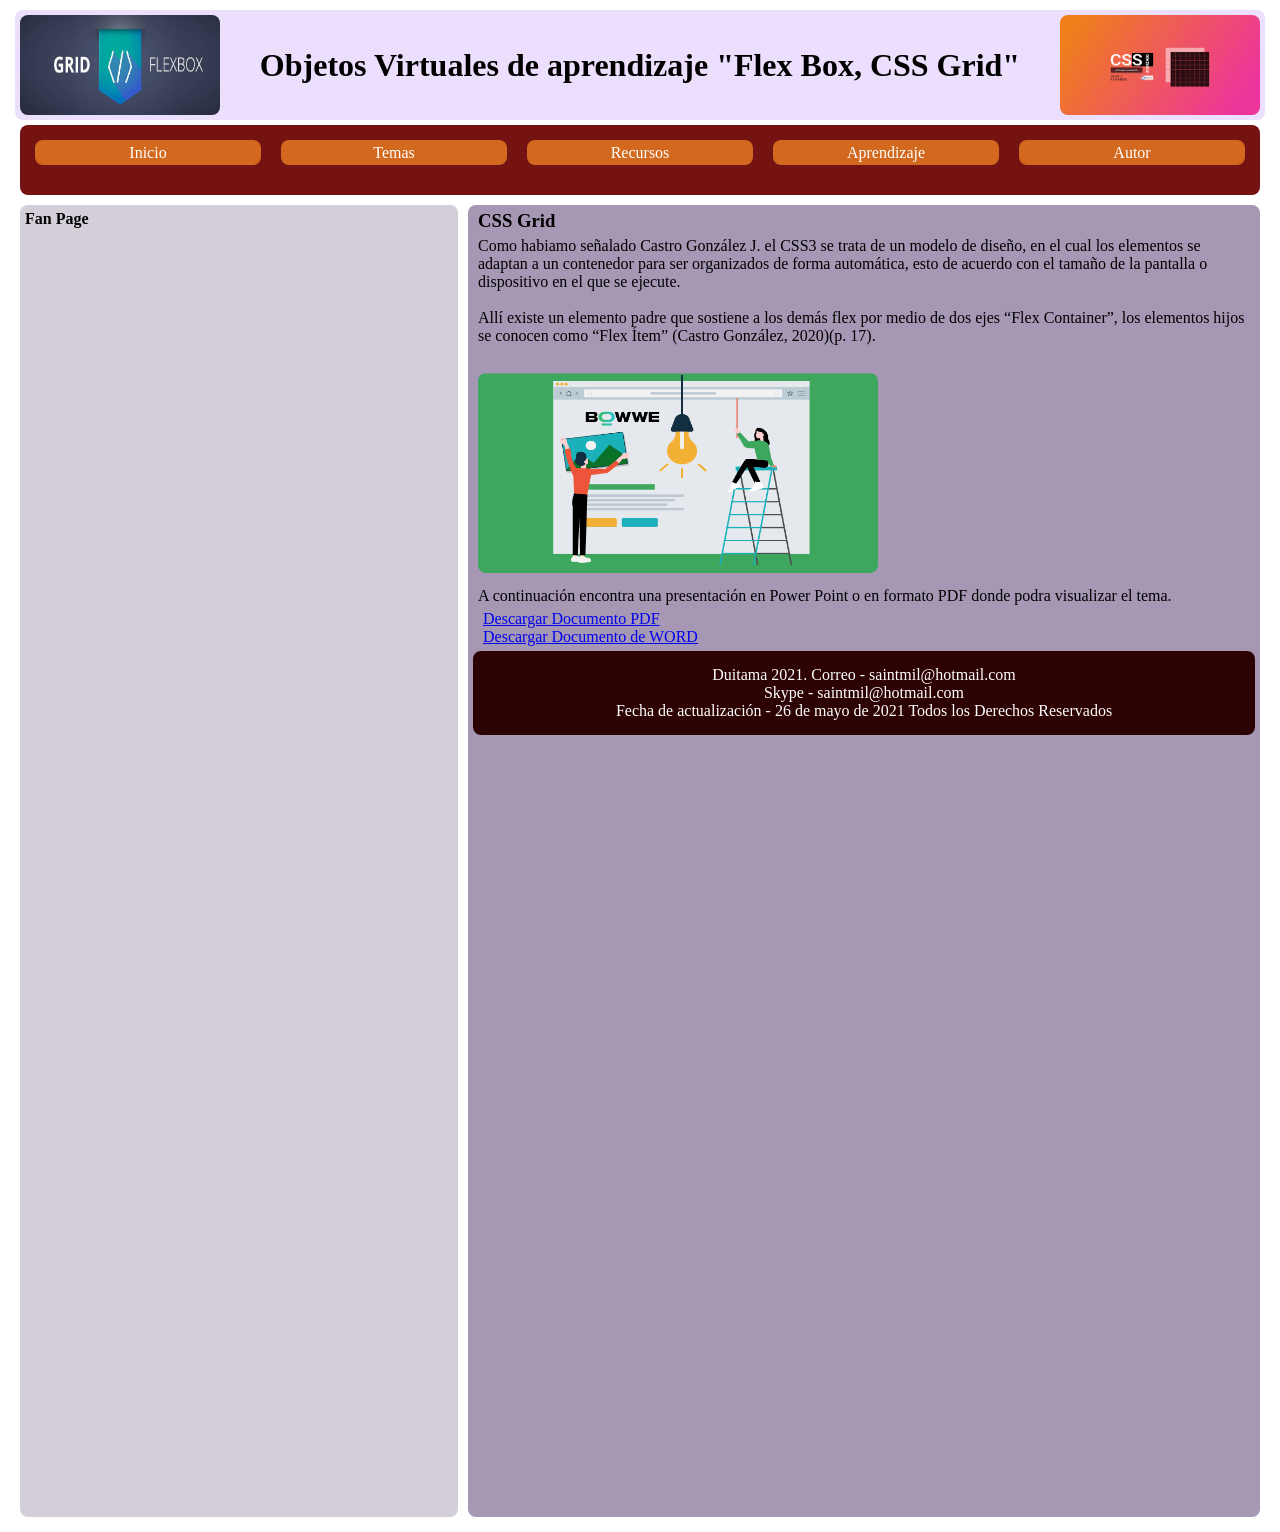
<file: Fase3/CSSGrid.html>
<!DOCTYPE html>
<html lang="en">
<head>
    <meta charset="UTF-8">
    <meta http-equiv="X-UA-Compatible" content="IE=edge">
    <meta name="viewport" content="width=device-width, initial-scale=1.0">
    <title>Fase 3 - Design and Construction</title>
    <link rel="stylesheet" href="css/Estilos.css"
 </head>

<body>
    <header>
       <img src="img/GridvsFlexbox.jpg" alt="Logo" height="100" width="200">
       <h1>Objetos Virtuales de aprendizaje "Flex Box, CSS Grid"</h1>
       <img src="img/logo2.png" alt="Logo" height="100" width="200">

    </header>
    
    <nav>
        <ul class="menu">
            <li><a href="index.html"> Inicio </a> </li>
            <li><a href="index.html"> Temas </a>
                <ul class="dropdown">
                    <li><a href="FlexBox.html"> Flex Box </a></li>
                    <li><a href="CSSGrid.html"> CSS Grid </a></li>
                </ul>
            </li>
            <li><a href="index.html"> Recursos</a>
                <ul class="dropdown">
                    <li><a href="Recurso1.html"> Recurso 1 </a></li>
                    <li><a href="Recurso2.html"> Recurso 2 </a></li>
                </ul>
            <li><a href="#"> Aprendizaje </a></li>
            <li><a href="Autor.html"> Autor </a></li>

        </ul>
    </nav>
    <div class="contenedor">
        <aside>
            <h4>Fan Page</h4>
            <iframe src="https://www.facebook.com/plugins/page.php?href=https%3A%2F%2Fwww.facebook.com%2FMunicipio-de-Duitama-125319574899396%2F&tabs=timeline&width=340&height=500&small_header=false&adapt_container_width=true&hide_cover=false&show_facepile=true&appId" width="340" height="500" style="border:none;overflow:hidden" scrolling="no" frameborder="0" allowfullscreen="true" allow="autoplay; clipboard-write; encrypted-media; picture-in-picture; web-share"></iframe>
            <iframe width="428" height="242" src="https://www.youtube.com/embed/382Zu1DxY5s" title="YouTube video player" frameborder="0" allow="accelerometer; autoplay; clipboard-write; encrypted-media; gyroscope; picture-in-picture" allowfullscreen></iframe>
            <iframe src="https://www.facebook.com/plugins/page.php?href=https%3A%2F%2Fwww.facebook.com%2FUniversidadUNAD%2F&tabs=timeline&width=340&height=500&small_header=false&adapt_container_width=true&hide_cover=false&show_facepile=true&appId" width="340" height="500" style="border:none;overflow:hidden" scrolling="no" frameborder="0" allowfullscreen="true" allow="autoplay; clipboard-write; encrypted-media; picture-in-picture; web-share"></iframe>
        </aside> 
    <section> 
        <article>
        <h3>CSS Grid</h3>
        <p>
            Como habiamo señalado Castro González J. el CSS3 se trata de un modelo de diseño, en el cual los elementos se adaptan a un contenedor para ser organizados de forma automática, esto de acuerdo con el tamaño de la pantalla o dispositivo en el que se ejecute.  <br>
            <br>
            Allí existe un elemento padre que sostiene a los demás flex por medio de dos ejes “Flex Container”, los elementos hijos se conocen como “Flex Ítem” (Castro González, 2020)(p. 17). <br>
            <br>
        </p>
    </article>

    <article>
        <img src="img/construyendo.gif" alt="construyendo" height="200" width="400"> 
    </article>
  
    <article>
        <p>
            A continuación encontra una presentación en Power Point o en formato PDF donde podra visualizar el tema.
            <div class="grid_4">
                <a href="Documentos/Conociendo a CsGrid.pdf" class="btn" target="_blank"> Descargar Documento PDF</a>
                <br>
                <a href="Documentos/Conociendo a CsGrid.docx" class="btn" target="_blank"> Descargar Documento de WORD</a>
            </div>
        </p>
    </article>
    
    <footer >
        <p> 
        Duitama 2021. 
        Correo - saintmil@hotmail.com <br>
        Skype  - saintmil@hotmail.com <br>
        Fecha de actualización - 26 de mayo de 2021
        Todos los Derechos Reservados    
        </p>
    </footer>

</body>
</file>
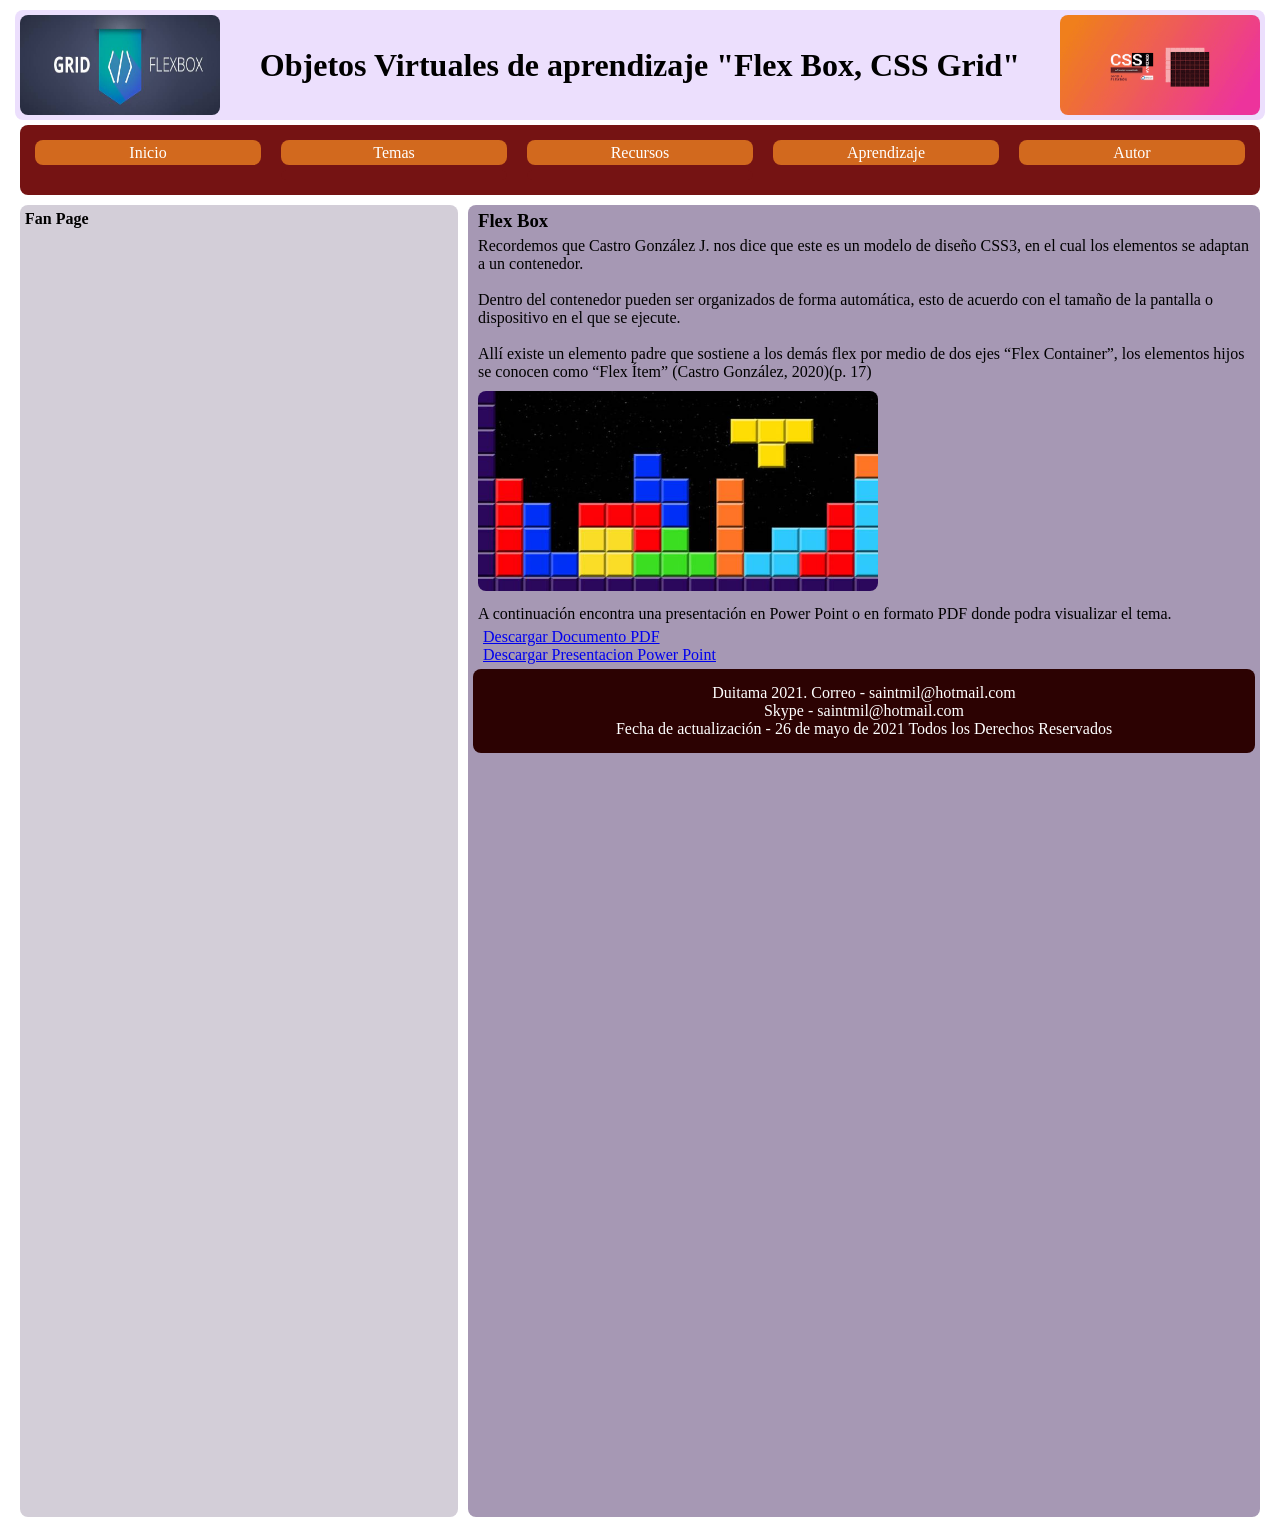
<file: Fase3/FlexBox.html>
<!DOCTYPE html>
<html lang="en">
<head>
    <meta charset="UTF-8">
    <meta http-equiv="X-UA-Compatible" content="IE=edge">
    <meta name="viewport" content="width=device-width, initial-scale=1.0">
    <title>Fase 3 - Design and Construction</title>
    <link rel="stylesheet" href="css/Estilos.css"
 </head>

<body>
    <header>
       <img src="img/GridvsFlexbox.jpg" alt="Logo" height="100" width="200">
       <h1>Objetos Virtuales de aprendizaje "Flex Box, CSS Grid"</h1>
       <img src="img/logo2.png" alt="Logo" height="100" width="200">

    </header>
    
    <nav>
        <ul class="menu">
            <li><a href="index.html"> Inicio </a> </li>
            <li><a href="index.html"> Temas </a>
                <ul class="dropdown">
                    <li><a href="FlexBox.html"> Flex Box </a></li>
                    <li><a href="CSSGrid.html"> CSS Grid </a></li>
                </ul>
            </li>
            <li><a href="index.html"> Recursos</a>
                <ul class="dropdown">
                    <li><a href="Recurso1.html"> Recurso 1 </a></li>
                    <li><a href="Recurso2.html"> Recurso 2 </a></li>
                </ul>
            <li><a href="#"> Aprendizaje </a></li>
            <li><a href="Autor.html"> Autor </a></li>

        </ul>
    </nav>
    <div class="contenedor">
        <aside>
            <h4>Fan Page</h4>
            <iframe src="https://www.facebook.com/plugins/page.php?href=https%3A%2F%2Fwww.facebook.com%2FMunicipio-de-Duitama-125319574899396%2F&tabs=timeline&width=340&height=500&small_header=false&adapt_container_width=true&hide_cover=false&show_facepile=true&appId" width="340" height="500" style="border:none;overflow:hidden" scrolling="no" frameborder="0" allowfullscreen="true" allow="autoplay; clipboard-write; encrypted-media; picture-in-picture; web-share"></iframe>
            <iframe width="428" height="242" src="https://www.youtube.com/embed/382Zu1DxY5s" title="YouTube video player" frameborder="0" allow="accelerometer; autoplay; clipboard-write; encrypted-media; gyroscope; picture-in-picture" allowfullscreen></iframe>
            <iframe src="https://www.facebook.com/plugins/page.php?href=https%3A%2F%2Fwww.facebook.com%2FUniversidadUNAD%2F&tabs=timeline&width=340&height=500&small_header=false&adapt_container_width=true&hide_cover=false&show_facepile=true&appId" width="340" height="500" style="border:none;overflow:hidden" scrolling="no" frameborder="0" allowfullscreen="true" allow="autoplay; clipboard-write; encrypted-media; picture-in-picture; web-share"></iframe>
        </aside> 
    <section> 
        <article>
        <h3>Flex Box</h3>
        <p>
            Recordemos que Castro González J. nos dice que este es un modelo de diseño CSS3, en el cual los elementos se adaptan a un contenedor.  <br>
            <br>
            Dentro del contenedor pueden ser organizados de forma automática, esto de acuerdo con el tamaño de la pantalla o dispositivo en el que se ejecute. <br>
            <br>
            Allí existe un elemento padre que sostiene a los demás flex por medio de dos ejes “Flex Container”, los elementos hijos se conocen como “Flex Ítem” (Castro González, 2020)(p. 17)
        </p>
    </article>

    <article>
        <img src="img/Tetris.jpg" alt="construyendo" height="200" width="400"> 
    </article>

    <article>
        <p>
            A continuación encontra una presentación en Power Point o en formato PDF donde podra visualizar el tema.
            <div class="grid_4">
                <a href="Documentos/FLEXBOX.pdf" class="btn" target="_blank"> Descargar Documento PDF</a>
                <br>
                <a href="Documentos/FLEXBOX.pptx" class="btn" target="_blank"> Descargar Presentacion Power Point</a>
            </div>
        </p>
    </article>
  
  
    <footer >
        <p> 
        Duitama 2021. 
        Correo - saintmil@hotmail.com <br>
        Skype  - saintmil@hotmail.com <br>
        Fecha de actualización - 26 de mayo de 2021
        Todos los Derechos Reservados    
        </p>
    </footer>

</body>
</file>
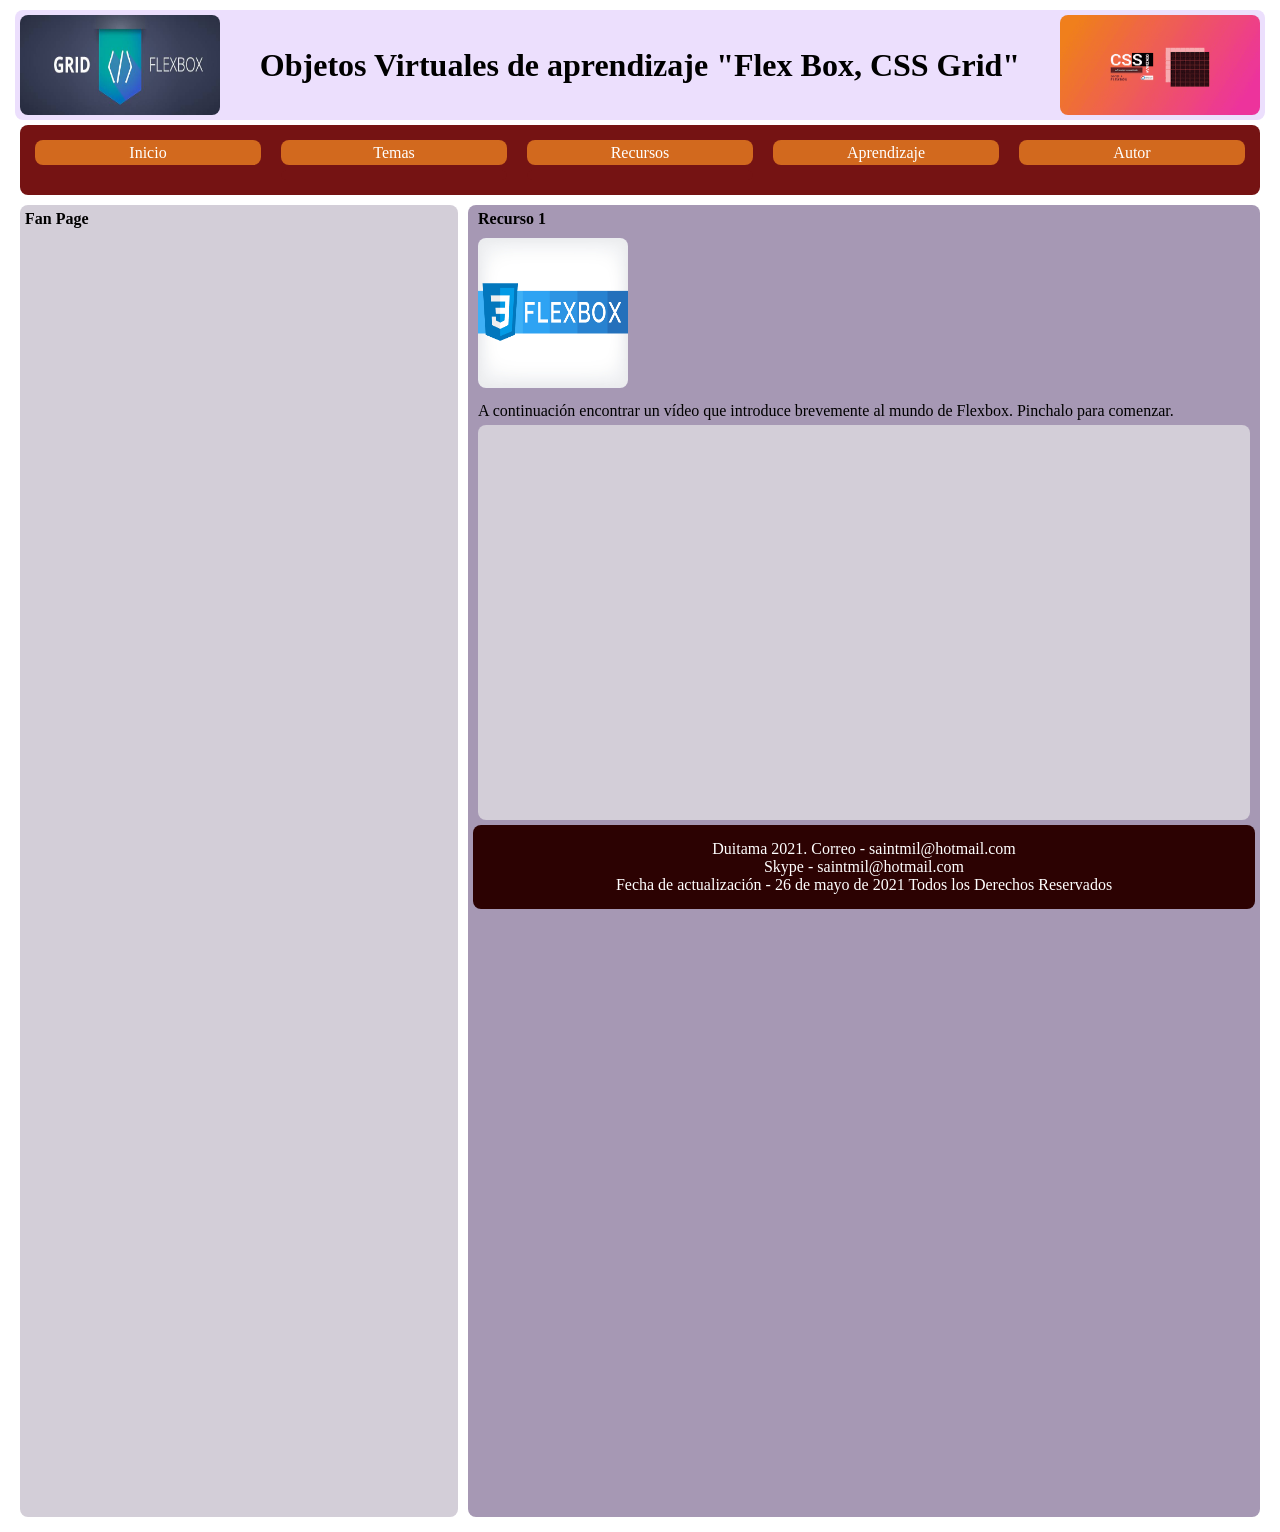
<file: Fase3/Recurso1.html>
<!DOCTYPE html>
<html lang="en">
<head>
    <meta charset="UTF-8">
    <meta http-equiv="X-UA-Compatible" content="IE=edge">
    <meta name="viewport" content="width=device-width, initial-scale=1.0">
    <title>Fase 3 - Design and Construction</title>
    <link rel="stylesheet" href="css/Estilos.css"
 </head>

<body>
    <header>
       <img src="img/GridvsFlexbox.jpg" alt="Logo" height="100" width="200">
       <h1>Objetos Virtuales de aprendizaje "Flex Box, CSS Grid"</h1>
       <img src="img/logo2.png" alt="Logo" height="100" width="200">

    </header>
    
    <nav>
        <ul class="menu">
            <li><a href="index.html"> Inicio </a> </li>
            <li><a href="index.html"> Temas </a>
                <ul class="dropdown">
                    <li><a href="FlexBox.html"> Flex Box </a></li>
                    <li><a href="CSSGrid.html"> CSS Grid </a></li>
                </ul>
            </li>
            <li><a href="index.html"> Recursos</a>
                <ul class="dropdown">
                    <li><a href="Recurso1.html"> Recurso 1 </a></li>
                    <li><a href="Recurso2.html"> Recurso 2 </a></li>
                </ul>
            <li><a href="#"> Aprendizaje </a></li>
            <li><a href="Autor.html"> Autor </a></li>

        </ul>
    </nav>
    <div class="contenedor">
        <aside>
            <h4>Fan Page</h4>
            <iframe src="https://www.facebook.com/plugins/page.php?href=https%3A%2F%2Fwww.facebook.com%2FMunicipio-de-Duitama-125319574899396%2F&tabs=timeline&width=340&height=500&small_header=false&adapt_container_width=true&hide_cover=false&show_facepile=true&appId" width="340" height="500" style="border:none;overflow:hidden" scrolling="no" frameborder="0" allowfullscreen="true" allow="autoplay; clipboard-write; encrypted-media; picture-in-picture; web-share"></iframe>
            <iframe width="428" height="242" src="https://www.youtube.com/embed/382Zu1DxY5s" title="YouTube video player" frameborder="0" allow="accelerometer; autoplay; clipboard-write; encrypted-media; gyroscope; picture-in-picture" allowfullscreen></iframe>
            <iframe src="https://www.facebook.com/plugins/page.php?href=https%3A%2F%2Fwww.facebook.com%2FUniversidadUNAD%2F&tabs=timeline&width=340&height=500&small_header=false&adapt_container_width=true&hide_cover=false&show_facepile=true&appId" width="340" height="500" style="border:none;overflow:hidden" scrolling="no" frameborder="0" allowfullscreen="true" allow="autoplay; clipboard-write; encrypted-media; picture-in-picture; web-share"></iframe>
        </aside> 
    <section> 
        <article>
            <h4>Recurso 1</h4>
            <img src="img/Flexbox.jpg" width="150" height="150" alt="">
            <P>
                A continuación encontrar un vídeo que introduce brevemente al mundo de Flexbox. Pinchalo para comenzar.

                <aside>
                    <iframe width="662" height="381" src="https://www.youtube.com/embed/xPYN1aSmA3E" title="YouTube video player" frameborder="0" allow="accelerometer; autoplay; clipboard-write; encrypted-media; gyroscope; picture-in-picture" allowfullscreen></iframe>
                </aside>
            </P>
        </article>

    

        <footer >
            <p> 
            Duitama 2021. 
            Correo - saintmil@hotmail.com <br>
            Skype  - saintmil@hotmail.com <br>
            Fecha de actualización - 26 de mayo de 2021
            Todos los Derechos Reservados    
            </p>
        </footer>

</body>
</file>
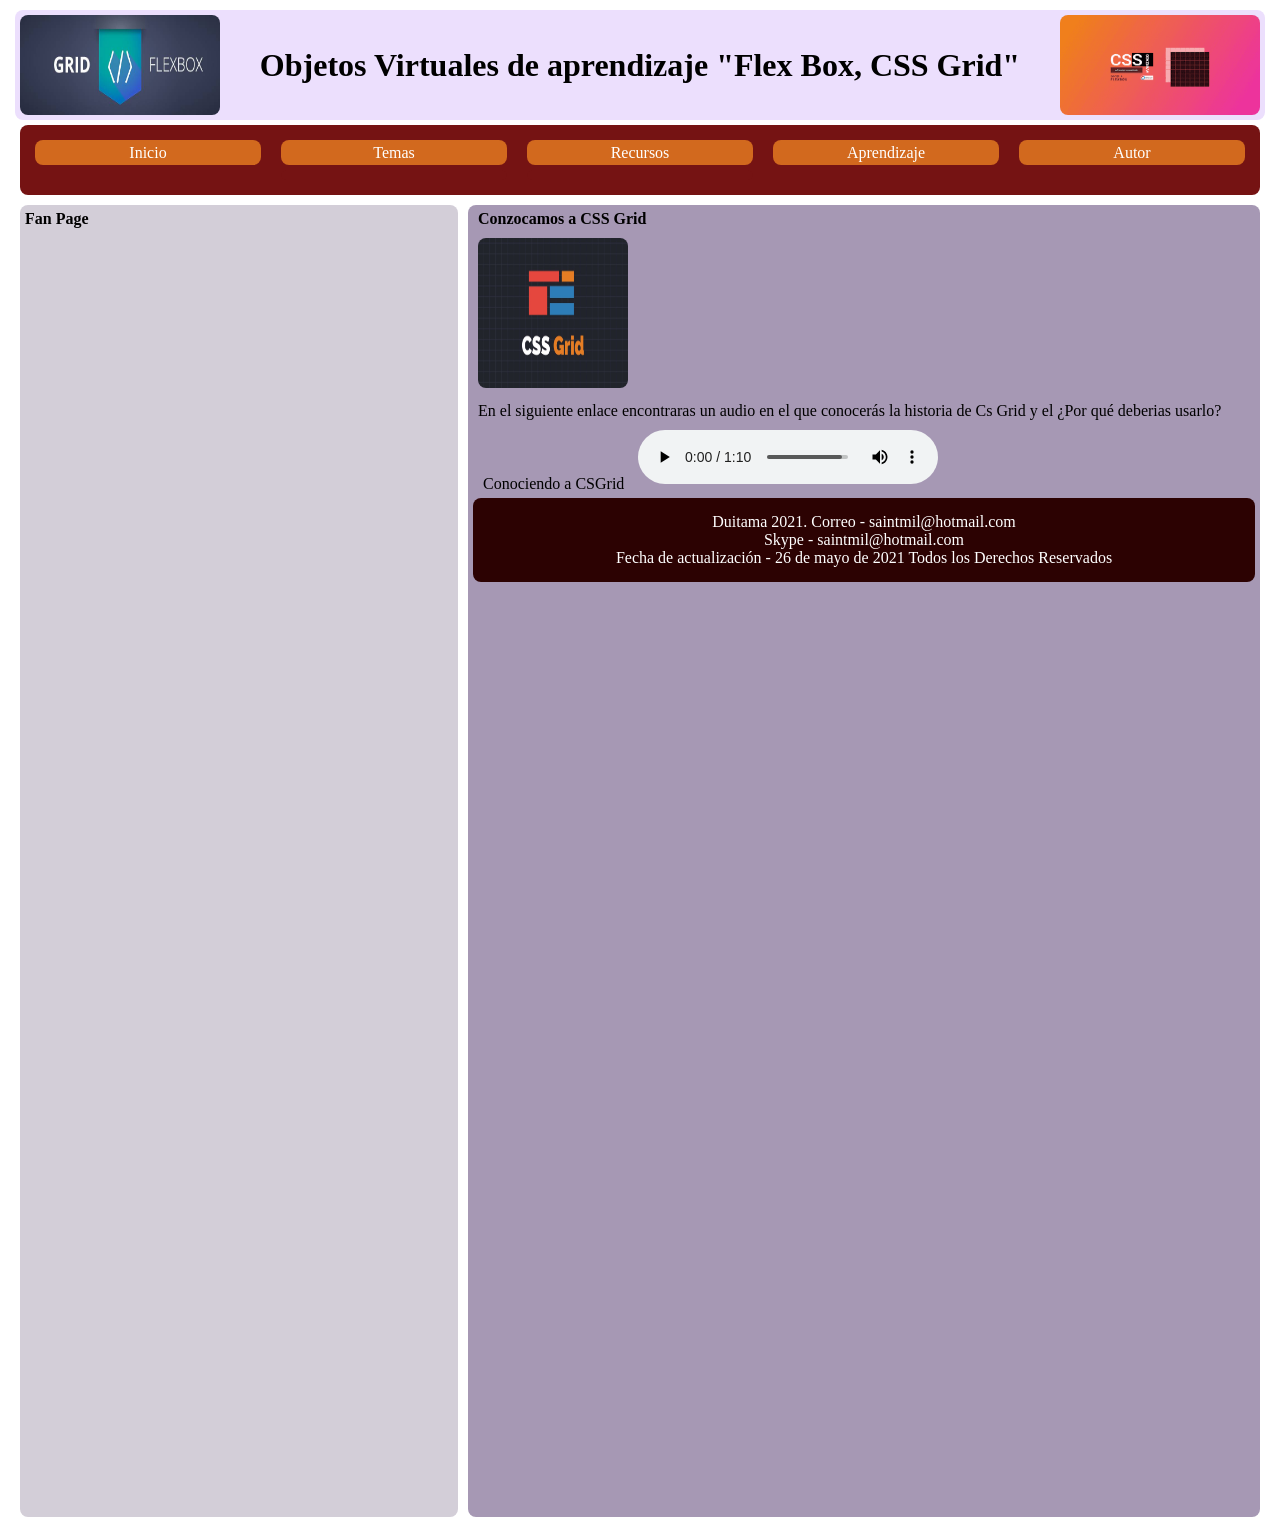
<file: Fase3/Recurso2.html>
<!DOCTYPE html>
<html lang="en">
<head>
    <meta charset="UTF-8">
    <meta http-equiv="X-UA-Compatible" content="IE=edge">
    <meta name="viewport" content="width=device-width, initial-scale=1.0">
    <title>Fase 3 - Design and Construction</title>
    <link rel="stylesheet" href="css/Estilos.css"
 </head>

<body>
    <header>
       <img src="img/GridvsFlexbox.jpg" alt="Logo" height="100" width="200">
       <h1>Objetos Virtuales de aprendizaje "Flex Box, CSS Grid"</h1>
       <img src="img/logo2.png" alt="Logo" height="100" width="200">

    </header>
    
    <nav>
        <ul class="menu">
            <li><a href="index.html"> Inicio </a> </li>
            <li><a href="index.html"> Temas </a>
                <ul class="dropdown">
                    <li><a href="FlexBox.html"> Flex Box </a></li>
                    <li><a href="CSSGrid.html"> CSS Grid </a></li>
                </ul>
            </li>
            <li><a href="index.html"> Recursos</a>
                <ul class="dropdown">
                    <li><a href="Recurso1.html"> Recurso 1 </a></li>
                    <li><a href="Recurso2.html"> Recurso 2 </a></li>
                </ul>
            <li><a href="#"> Aprendizaje </a></li>
            <li><a href="Autor.html"> Autor </a></li>

        </ul>
    </nav>
    <div class="contenedor">
        <aside>
            <h4>Fan Page</h4>
            <iframe src="https://www.facebook.com/plugins/page.php?href=https%3A%2F%2Fwww.facebook.com%2FMunicipio-de-Duitama-125319574899396%2F&tabs=timeline&width=340&height=500&small_header=false&adapt_container_width=true&hide_cover=false&show_facepile=true&appId" width="340" height="500" style="border:none;overflow:hidden" scrolling="no" frameborder="0" allowfullscreen="true" allow="autoplay; clipboard-write; encrypted-media; picture-in-picture; web-share"></iframe>
            <iframe width="428" height="242" src="https://www.youtube.com/embed/382Zu1DxY5s" title="YouTube video player" frameborder="0" allow="accelerometer; autoplay; clipboard-write; encrypted-media; gyroscope; picture-in-picture" allowfullscreen></iframe>
            <iframe src="https://www.facebook.com/plugins/page.php?href=https%3A%2F%2Fwww.facebook.com%2FUniversidadUNAD%2F&tabs=timeline&width=340&height=500&small_header=false&adapt_container_width=true&hide_cover=false&show_facepile=true&appId" width="340" height="500" style="border:none;overflow:hidden" scrolling="no" frameborder="0" allowfullscreen="true" allow="autoplay; clipboard-write; encrypted-media; picture-in-picture; web-share"></iframe>
        </aside> 
    <section> 
        <article>
            <h4>Conzocamos a CSS Grid</h4>
                        <img src="img/Grid.jpg" width="150" height="150" alt="">
            <p>
                En el siguiente enlace encontraras un audio en el que conocerás la historia de Cs Grid y el ¿Por qué deberias usarlo?
                <prt>
            </p>
            <p>
                <hr3>Conociendo a CSGrid</hr3>
            </prt>
            <audio controls>
                <source src="Multimedia/CsGrid.mp3">
            </audio>
            </p>
        </article>

    

        <footer >
            <p> 
            Duitama 2021. 
            Correo - saintmil@hotmail.com <br>
            Skype  - saintmil@hotmail.com <br>
            Fecha de actualización - 26 de mayo de 2021
            Todos los Derechos Reservados    
            </p>
        </footer>

</body>
</file>
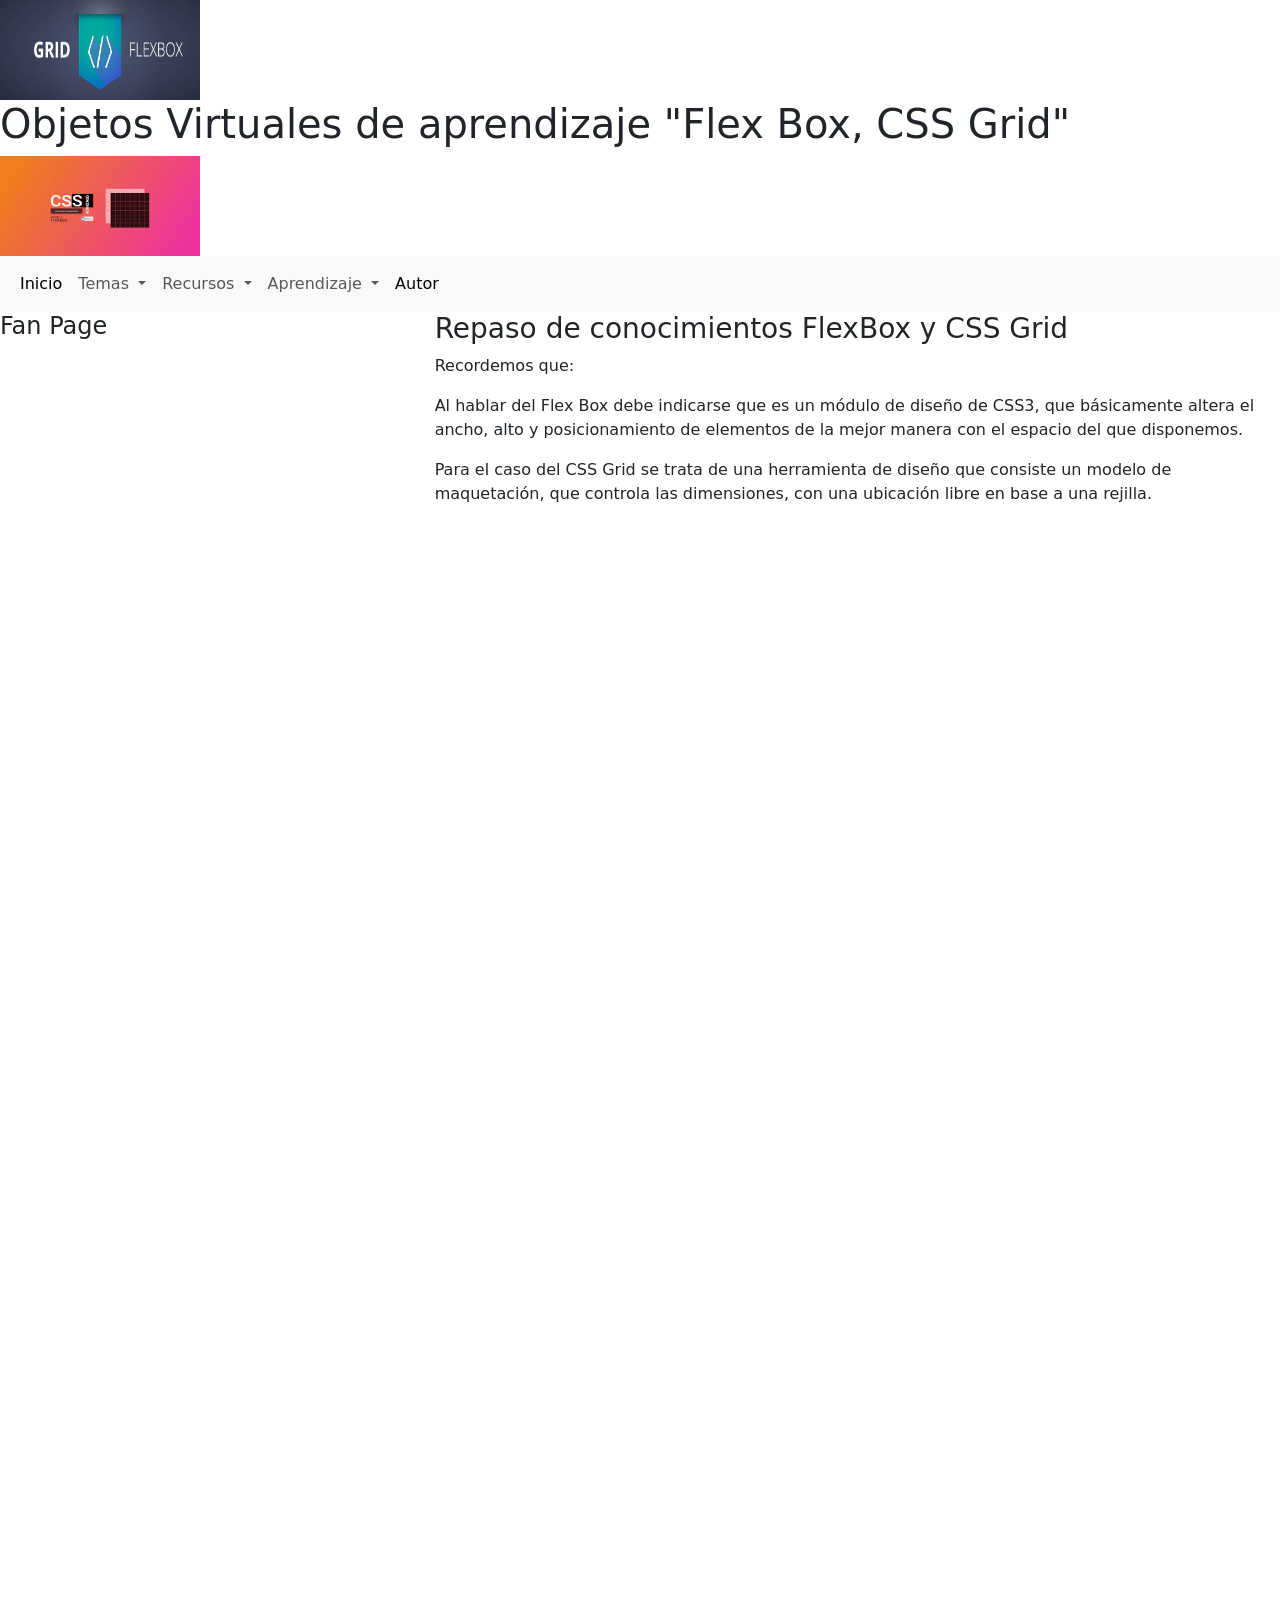
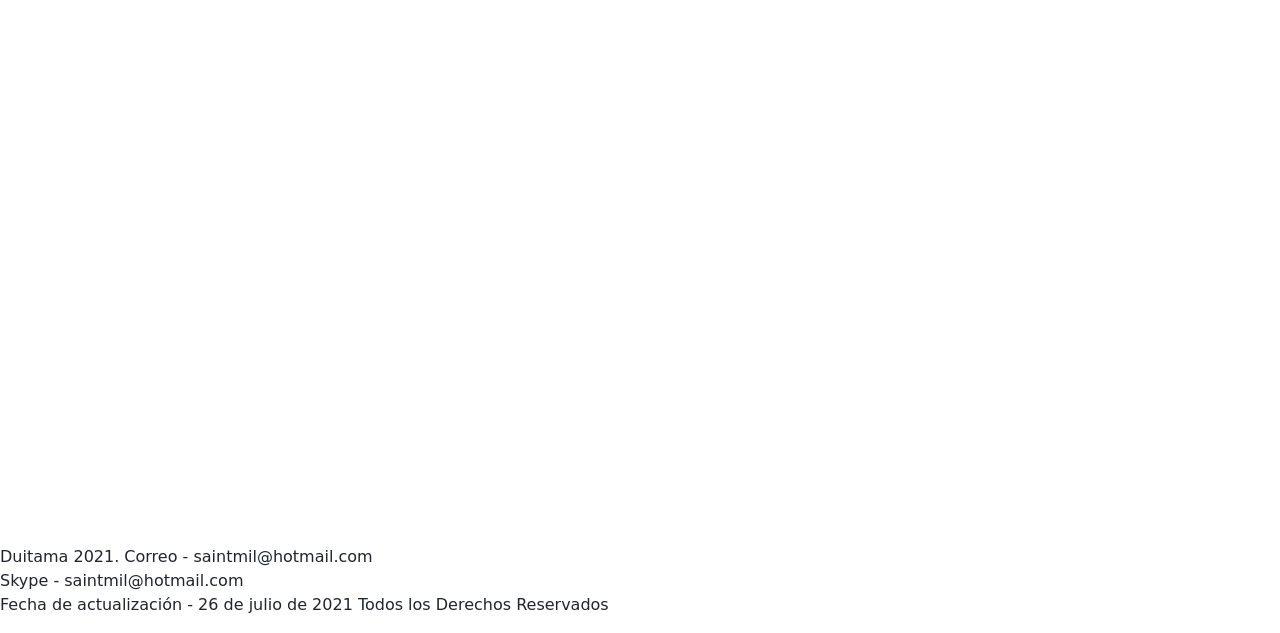
<file: Fase4/aprendizaje1.html>
<!DOCTYPE html>
<html lang="en">

<head>
    <meta charset="UTF-8">
    <meta http-equiv="X-UA-Compatible" content="IE=edge">
    <meta name="viewport" content="width=device-width, initial-scale=1.0">
    <title>Fase 4 - Design and Construction III</title>
    <!-- <link rel="stylesheet" href="css/Estilos.css" -->
    <link href="https://cdn.jsdelivr.net/npm/bootstrap@5.0.2/dist/css/bootstrap.min.css" rel="stylesheet"
        integrity="sha384-EVSTQN3/azprG1Anm3QDgpJLIm9Nao0Yz1ztcQTwFspd3yD65VohhpuuCOmLASjC" crossorigin="anonymous">
    <script src="https://cdn.jsdelivr.net/npm/bootstrap@5.0.2/dist/js/bootstrap.bundle.min.js"
        integrity="sha384-MrcW6ZMFYlzcLA8Nl+NtUVF0sA7MsXsP1UyJoMp4YLEuNSfAP+JcXn/tWtIaxVXM"
        crossorigin="anonymous"></script>

</head>

<body>

    <!-- Seccion del Encabezado -->

    <header>
        <img src="img/GridvsFlexbox.jpg" alt="Logo" height="100" width="200">
        <h1>Objetos Virtuales de aprendizaje "Flex Box, CSS Grid"</h1>
        <img src="img/logo2.png" alt="Logo" height="100" width="200">

    </header>

    <!-- Barra de Menu horizontal -->
    <!-- utilizar Bootstrap -->

    <nav class="navbar navbar-expand-lg navbar-light bg-light">
        <div class="container-fluid">
          <button class="navbar-toggler" type="button" data-bs-toggle="collapse" data-bs-target="#navbarScroll" aria-controls="navbarScroll" aria-expanded="false" aria-label="Toggle navigation">
            <span class="navbar-toggler-icon"></span>
          </button>
          <div class="collapse navbar-collapse" id="navbarScroll">
            <ul class="navbar-nav me-auto my-2 my-lg-0 navbar-nav-scroll" style="--bs-scroll-height: 100px;">
              <li class="nav-item">
                <a class="nav-link active" aria-current="page" href="index.html">Inicio</a>
              </li>
            
              <li class="nav-item dropdown">
                <a class="nav-link dropdown-toggle" href="#" id="navbarScrollingDropdown" role="button" data-bs-toggle="dropdown" aria-expanded="false">
                  Temas
                </a>
                <ul class="dropdown-menu" aria-labelledby="navbarScrollingDropdown">
                  <li><a class="dropdown-item" href="CSSGrid.html">CSSGrid</a></li>
                  <li><a class="dropdown-item" href="FlexBox.html">FlexBox</a></li>
                  <li><hr class="dropdown-divider"></li>
                  <!-- <li><a class="dropdown-item" href="#">Something else here</a></li> -->
                </ul>
              </li>
              <!-- <li class="nav-item">
                <a class="nav-link disabled" href="#" tabindex="-1" aria-disabled="true">Link</a>
              </li> -->
              
              <li class="nav-item dropdown">
                <a class="nav-link dropdown-toggle" href="#" id="navbarScrollingDropdown" role="button" data-bs-toggle="dropdown" aria-expanded="false">
                  Recursos
                </a>
                <ul class="dropdown-menu" aria-labelledby="navbarScrollingDropdown">
                  <li><a class="dropdown-item" href="Recurso1.html">Recurso 1</a></li>
                  <li><a class="dropdown-item" href="Recurso2.html">Recurso 2</a></li>
                  <li><hr class="dropdown-divider"></li>
                  <!-- <li><a class="dropdown-item" href="#">Something else here</a></li> -->
                </ul>
              </li>

              <li class="nav-item dropdown">
                <a class="nav-link dropdown-toggle" href="#" id="navbarScrollingDropdown" role="button" data-bs-toggle="dropdown" aria-expanded="false">
                  Aprendizaje
                </a>
                <ul class="dropdown-menu" aria-labelledby="navbarScrollingDropdown">
                  <li><a class="dropdown-item" href="aprendizaje1.html">Aprendizaje 1</a></li>
                  <li><a class="dropdown-item" href="aprendizaje2.html">Aprendizaje 2</a></li>
                  <li><hr class="dropdown-divider"></li>
                  <!-- <li><a class="dropdown-item" href="#">Something else here</a></li> -->
                </ul>
              </li>

              <li class="nav-item">
                <a class="nav-link active" aria-current="page" href="Autor.html">Autor</a>
              </li>
            
            </ul>
            <!-- <form class="d-flex">
              <input class="form-control me-2" type="search" placeholder="Search" aria-label="Search">
              <button class="btn btn-outline-success" type="submit">Search</button>
            </form> -->
          </div>
        </div>
      </nav>

    <div class="contenedor">
        <div class="row">
            <aside class="col-4">

                <h4>Fan Page</h4>
                <iframe
                    src="https://www.facebook.com/plugins/page.php?href=https%3A%2F%2Fwww.facebook.com%2FMunicipio-de-Duitama-125319574899396%2F&tabs=timeline&width=340&height=500&small_header=false&adapt_container_width=true&hide_cover=false&show_facepile=true&appId"
                    width="340" height="500" style="border:none;overflow:hidden" scrolling="no" frameborder="0"
                    allowfullscreen="true"
                    allow="autoplay; clipboard-write; encrypted-media; picture-in-picture; web-share"></iframe>
                <iframe width="428" height="242" src="https://www.youtube.com/embed/382Zu1DxY5s"
                    title="YouTube video player" frameborder="0"
                    allow="accelerometer; autoplay; clipboard-write; encrypted-media; gyroscope; picture-in-picture"
                    allowfullscreen></iframe>
                <iframe
                    src="https://www.facebook.com/plugins/page.php?href=https%3A%2F%2Fwww.facebook.com%2FUniversidadUNAD%2F&tabs=timeline&width=340&height=500&small_header=false&adapt_container_width=true&hide_cover=false&show_facepile=true&appId"
                    width="340" height="500" style="border:none;overflow:hidden" scrolling="no" frameborder="0"
                    allowfullscreen="true"
                    allow="autoplay; clipboard-write; encrypted-media; picture-in-picture; web-share"></iframe>
            </aside>

            <!-- Seccion central -->

            <section class="col-8">
                <!-- contenido de aprendizaje -->
                <h3>Repaso de conocimientos FlexBox y CSS Grid</h3>
                <p>
                    Recordemos que:
                </p>

                <p>
                    Al hablar del Flex Box debe indicarse que es un módulo de diseño de CSS3, que básicamente altera el
                    ancho, alto y posicionamiento de elementos de la mejor manera con el espacio del que disponemos.
                </p>

                <p>
                    Para el caso del CSS Grid se trata de una herramienta de diseño que consiste un modelo de
                    maquetación,
                    que controla las dimensiones, con una ubicación libre en base a una rejilla.
                </p>

                <p>
                    <iframe
                        src="https://docs.google.com/forms/d/e/1FAIpQLSf6lpZgkXZzJs3MPSgClht1vomxZIAzW673I2mc-lRg2MrbPQ/viewform?usp=sf_link"
                        frameborder="0"
                        width="900" height="1600" style="border:none;overflow:hidden" scrolling="no" frameborder="0"
                        allowfullscreen="true"
                        allow="autoplay; clipboard-write; encrypted-media; picture-in-picture; web-share"></iframe>
                </p>


            </section>

        </div>

    </div>

    <footer>
        <p>
            Duitama 2021.
            Correo - saintmil@hotmail.com <br>
            Skype - saintmil@hotmail.com <br>
            Fecha de actualización - 26 de julio de 2021
            Todos los Derechos Reservados
        </p>
    </footer>

</body>
</file>
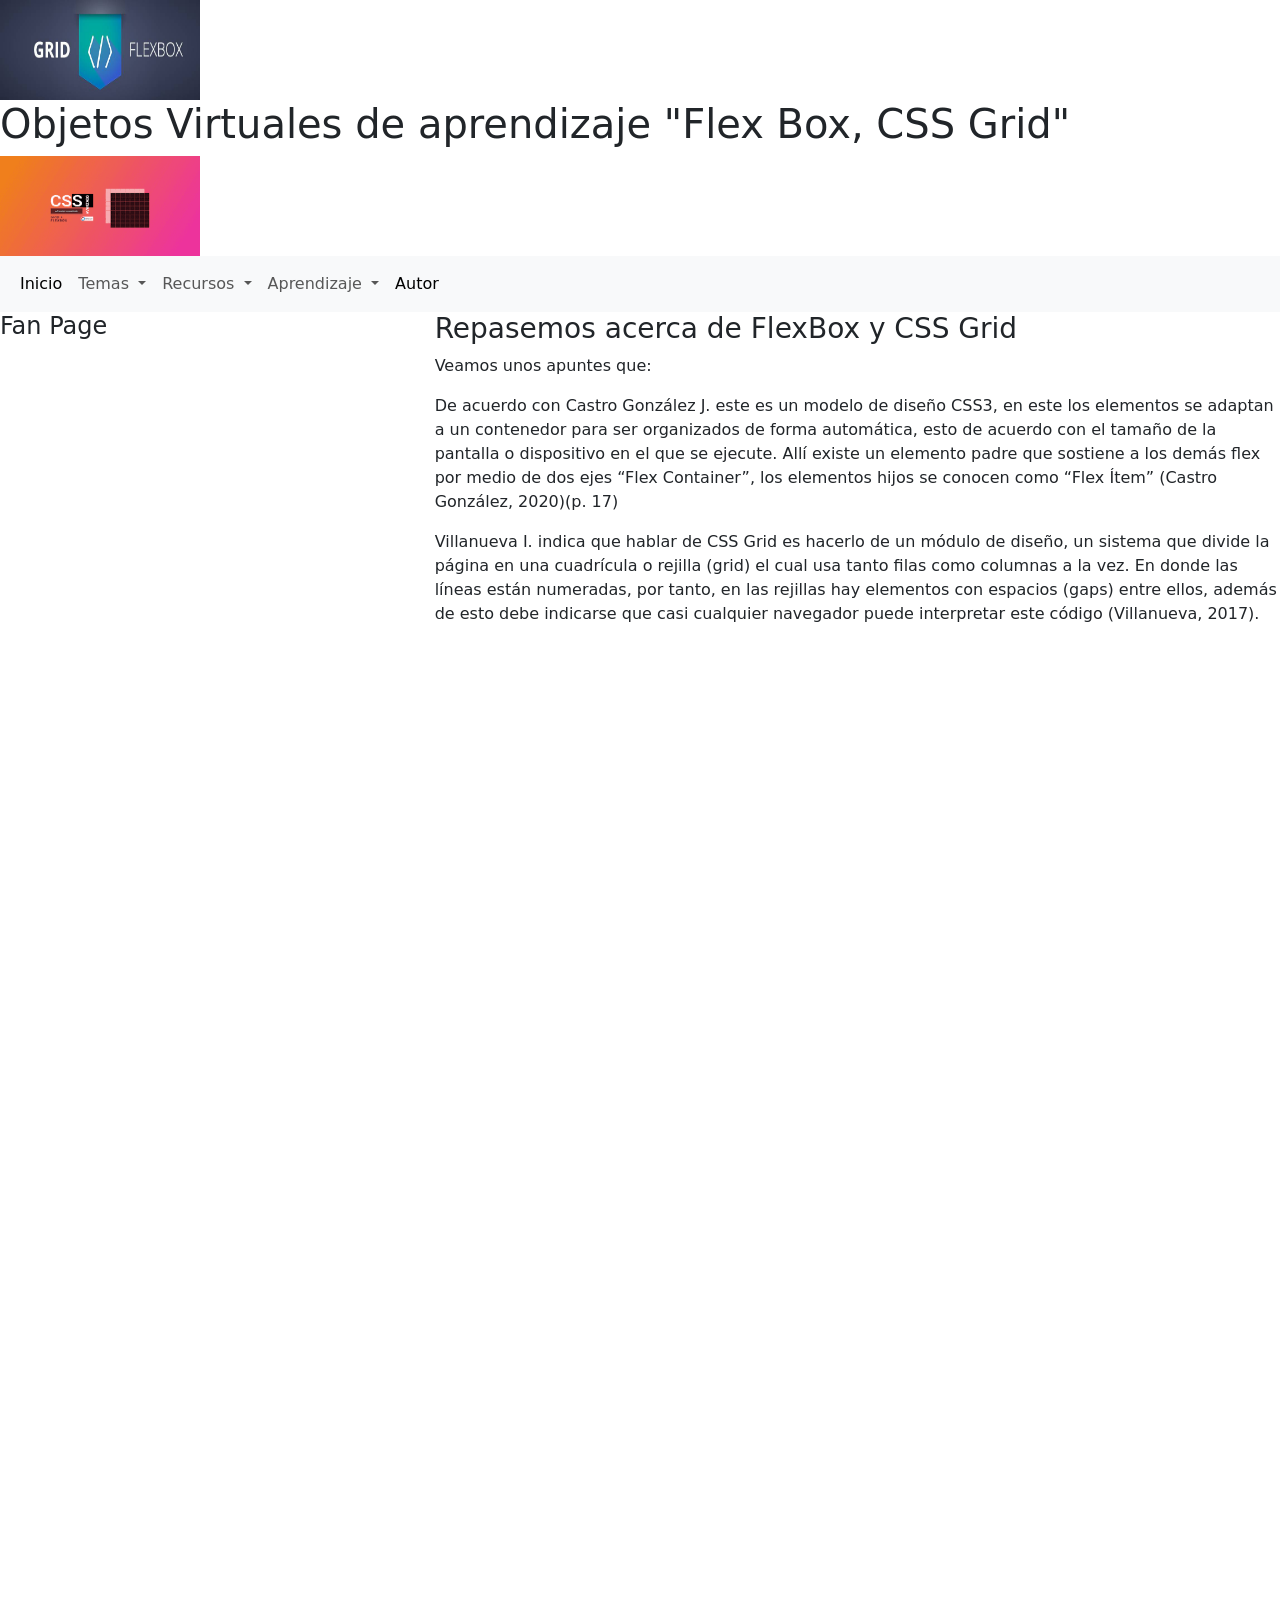
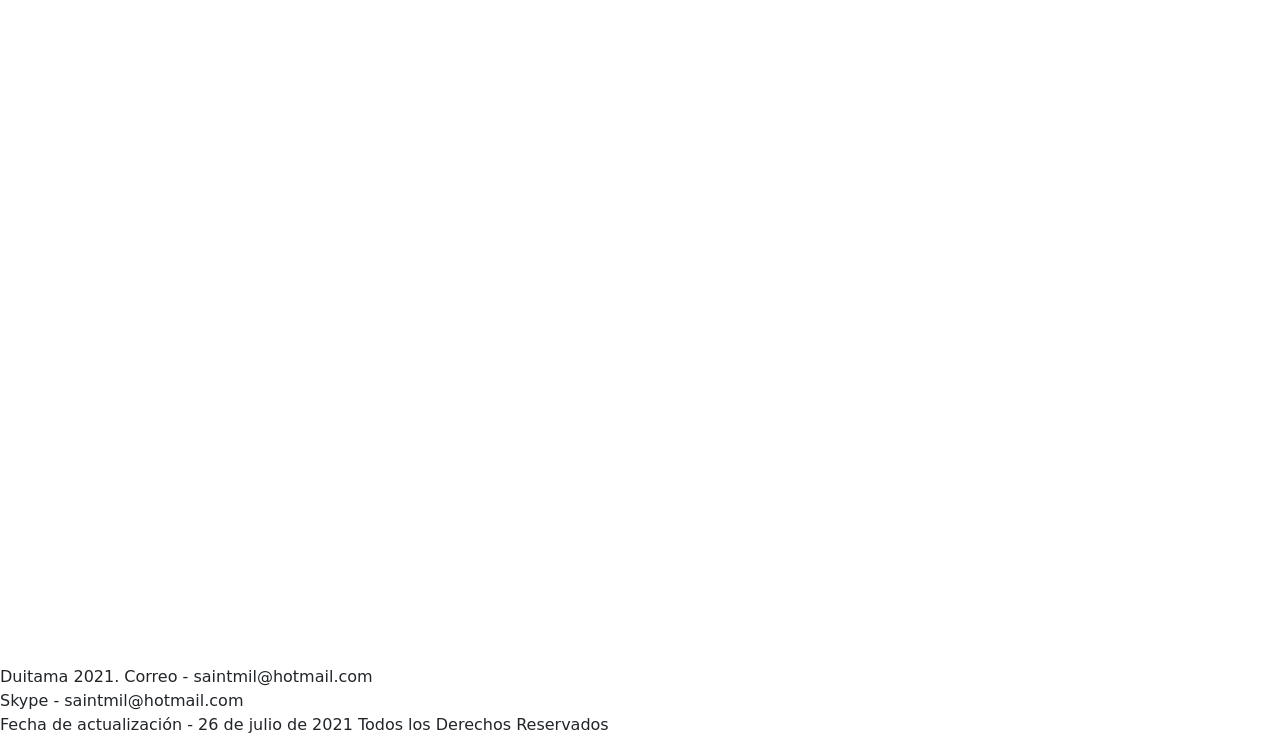
<file: Fase4/aprendizaje2.html>
<!DOCTYPE html>
<html lang="en">

<head>
  <meta charset="UTF-8">
  <meta http-equiv="X-UA-Compatible" content="IE=edge">
  <meta name="viewport" content="width=device-width, initial-scale=1.0">
  <title>Fase 4 - Design and Construction III - Copia de Aprendizaje 1</title>
  <!-- <link rel="stylesheet" href="css/Estilos.css" -->
  <link href="https://cdn.jsdelivr.net/npm/bootstrap@5.0.2/dist/css/bootstrap.min.css" rel="stylesheet"
    integrity="sha384-EVSTQN3/azprG1Anm3QDgpJLIm9Nao0Yz1ztcQTwFspd3yD65VohhpuuCOmLASjC" crossorigin="anonymous">
  <script src="https://cdn.jsdelivr.net/npm/bootstrap@5.0.2/dist/js/bootstrap.bundle.min.js"
    integrity="sha384-MrcW6ZMFYlzcLA8Nl+NtUVF0sA7MsXsP1UyJoMp4YLEuNSfAP+JcXn/tWtIaxVXM"
    crossorigin="anonymous"></script>

</head>

<body>

  <!-- Seccion del Encabezado -->

  <header>
    <img src="img/GridvsFlexbox.jpg" alt="Logo" height="100" width="200">
    <h1>Objetos Virtuales de aprendizaje "Flex Box, CSS Grid"</h1>
    <img src="img/logo2.png" alt="Logo" height="100" width="200">

  </header>

  <!-- Barra de Menu horizontal -->
  <!-- utilizar Bootstrap -->

  <nav class="navbar navbar-expand-lg navbar-light bg-light">
    <div class="container-fluid">
      <button class="navbar-toggler" type="button" data-bs-toggle="collapse" data-bs-target="#navbarScroll"
        aria-controls="navbarScroll" aria-expanded="false" aria-label="Toggle navigation">
        <span class="navbar-toggler-icon"></span>
      </button>
      <div class="collapse navbar-collapse" id="navbarScroll">
        <ul class="navbar-nav me-auto my-2 my-lg-0 navbar-nav-scroll" style="--bs-scroll-height: 100px;">
          <li class="nav-item">
            <a class="nav-link active" aria-current="page" href="index.html">Inicio</a>
          </li>

          <li class="nav-item dropdown">
            <a class="nav-link dropdown-toggle" href="#" id="navbarScrollingDropdown" role="button"
              data-bs-toggle="dropdown" aria-expanded="false">
              Temas
            </a>
            <ul class="dropdown-menu" aria-labelledby="navbarScrollingDropdown">
              <li><a class="dropdown-item" href="CSSGrid.html">CSSGrid</a></li>
              <li><a class="dropdown-item" href="FlexBox.html">FlexBox</a></li>
              <li>
                <hr class="dropdown-divider">
              </li>
              <!-- <li><a class="dropdown-item" href="#">Something else here</a></li> -->
            </ul>
          </li>
          <!-- <li class="nav-item">
                <a class="nav-link disabled" href="#" tabindex="-1" aria-disabled="true">Link</a>
              </li> -->

          <li class="nav-item dropdown">
            <a class="nav-link dropdown-toggle" href="#" id="navbarScrollingDropdown" role="button"
              data-bs-toggle="dropdown" aria-expanded="false">
              Recursos
            </a>
            <ul class="dropdown-menu" aria-labelledby="navbarScrollingDropdown">
              <li><a class="dropdown-item" href="Recurso1.html">Recurso 1</a></li>
              <li><a class="dropdown-item" href="Recurso2.html">Recurso 2</a></li>
              <li>
                <hr class="dropdown-divider">
              </li>
              <!-- <li><a class="dropdown-item" href="#">Something else here</a></li> -->
            </ul>
          </li>

          <li class="nav-item dropdown">
            <a class="nav-link dropdown-toggle" href="#" id="navbarScrollingDropdown" role="button"
              data-bs-toggle="dropdown" aria-expanded="false">
              Aprendizaje
            </a>
            <ul class="dropdown-menu" aria-labelledby="navbarScrollingDropdown">
              <li><a class="dropdown-item" href="aprendizaje1.html">Aprendizaje 1</a></li>
              <li><a class="dropdown-item" href="aprendizaje2.html">Aprendizaje 2</a></li>
              <li>
                <hr class="dropdown-divider">
              </li>
              <!-- <li><a class="dropdown-item" href="#">Something else here</a></li> -->
            </ul>
          </li>

          <li class="nav-item">
            <a class="nav-link active" aria-current="page" href="Autor.html">Autor</a>
          </li>

        </ul>
        <!-- <form class="d-flex">
              <input class="form-control me-2" type="search" placeholder="Search" aria-label="Search">
              <button class="btn btn-outline-success" type="submit">Search</button>
            </form> -->
      </div>
    </div>
  </nav>

  <div class="contenedor">
    <div class="row">
      <aside class="col-4">

        <h4>Fan Page</h4>
        <iframe
          src="https://www.facebook.com/plugins/page.php?href=https%3A%2F%2Fwww.facebook.com%2FMunicipio-de-Duitama-125319574899396%2F&tabs=timeline&width=340&height=500&small_header=false&adapt_container_width=true&hide_cover=false&show_facepile=true&appId"
          width="340" height="500" style="border:none;overflow:hidden" scrolling="no" frameborder="0"
          allowfullscreen="true"
          allow="autoplay; clipboard-write; encrypted-media; picture-in-picture; web-share"></iframe>
        <iframe width="428" height="242" src="https://www.youtube.com/embed/382Zu1DxY5s" title="YouTube video player"
          frameborder="0"
          allow="accelerometer; autoplay; clipboard-write; encrypted-media; gyroscope; picture-in-picture"
          allowfullscreen></iframe>
        <iframe
          src="https://www.facebook.com/plugins/page.php?href=https%3A%2F%2Fwww.facebook.com%2FUniversidadUNAD%2F&tabs=timeline&width=340&height=500&small_header=false&adapt_container_width=true&hide_cover=false&show_facepile=true&appId"
          width="340" height="500" style="border:none;overflow:hidden" scrolling="no" frameborder="0"
          allowfullscreen="true"
          allow="autoplay; clipboard-write; encrypted-media; picture-in-picture; web-share"></iframe>
      </aside>

      <!-- Seccion central -->

      <section class="col-8">
        <!-- contenido de aprendizaje -->
        <h3>Repasemos acerca de FlexBox y CSS Grid</h3>
        <p>
          Veamos unos apuntes que:
        </p>

        <p>
          De acuerdo con Castro González J. este es un modelo de diseño CSS3, en este los elementos se adaptan a un
          contenedor para ser organizados de forma automática, esto de acuerdo con el tamaño de la pantalla o
          dispositivo en el que se ejecute. Allí existe un elemento padre que sostiene a los demás flex por medio de dos
          ejes “Flex Container”, los elementos hijos se conocen como “Flex Ítem” (Castro González, 2020)(p. 17)
        </p>

        <p>
          Villanueva I. indica que hablar de CSS Grid es hacerlo de un módulo de diseño, un sistema que divide la página
          en una cuadrícula o rejilla (grid) el cual usa tanto filas como columnas a la vez. En donde las líneas están
          numeradas, por tanto, en las rejillas hay elementos con espacios (gaps) entre ellos, además de esto debe
          indicarse que casi cualquier navegador puede interpretar este código (Villanueva, 2017).
        </p>

        <p>
          <iframe
            src="https://www.goconqr.com/es-ES/p/32368995-Repasando-Flexbox-y-CSS-Grid--quizzes?frame=true' style='border: 1px solid #ccc' allowfullscreen webkitallowfullscreen mozallowfullscreen oallowfullscreen msallowfullscreen></iframe><a href='https://www.goconqr.com/es/tests"
            frameborder="0" width="900" height="1600" style="border:none;overflow:hidden" scrolling="no" frameborder="0"
            allowfullscreen="true"
            allow="autoplay; clipboard-write; encrypted-media; picture-in-picture; web-share"></iframe>
        </p>


      </section>

    </div>

  </div>

  <footer>
    <p>
      Duitama 2021.
      Correo - saintmil@hotmail.com <br>
      Skype - saintmil@hotmail.com <br>
      Fecha de actualización - 26 de julio de 2021
      Todos los Derechos Reservados
    </p>
  </footer>

</body>
</file>
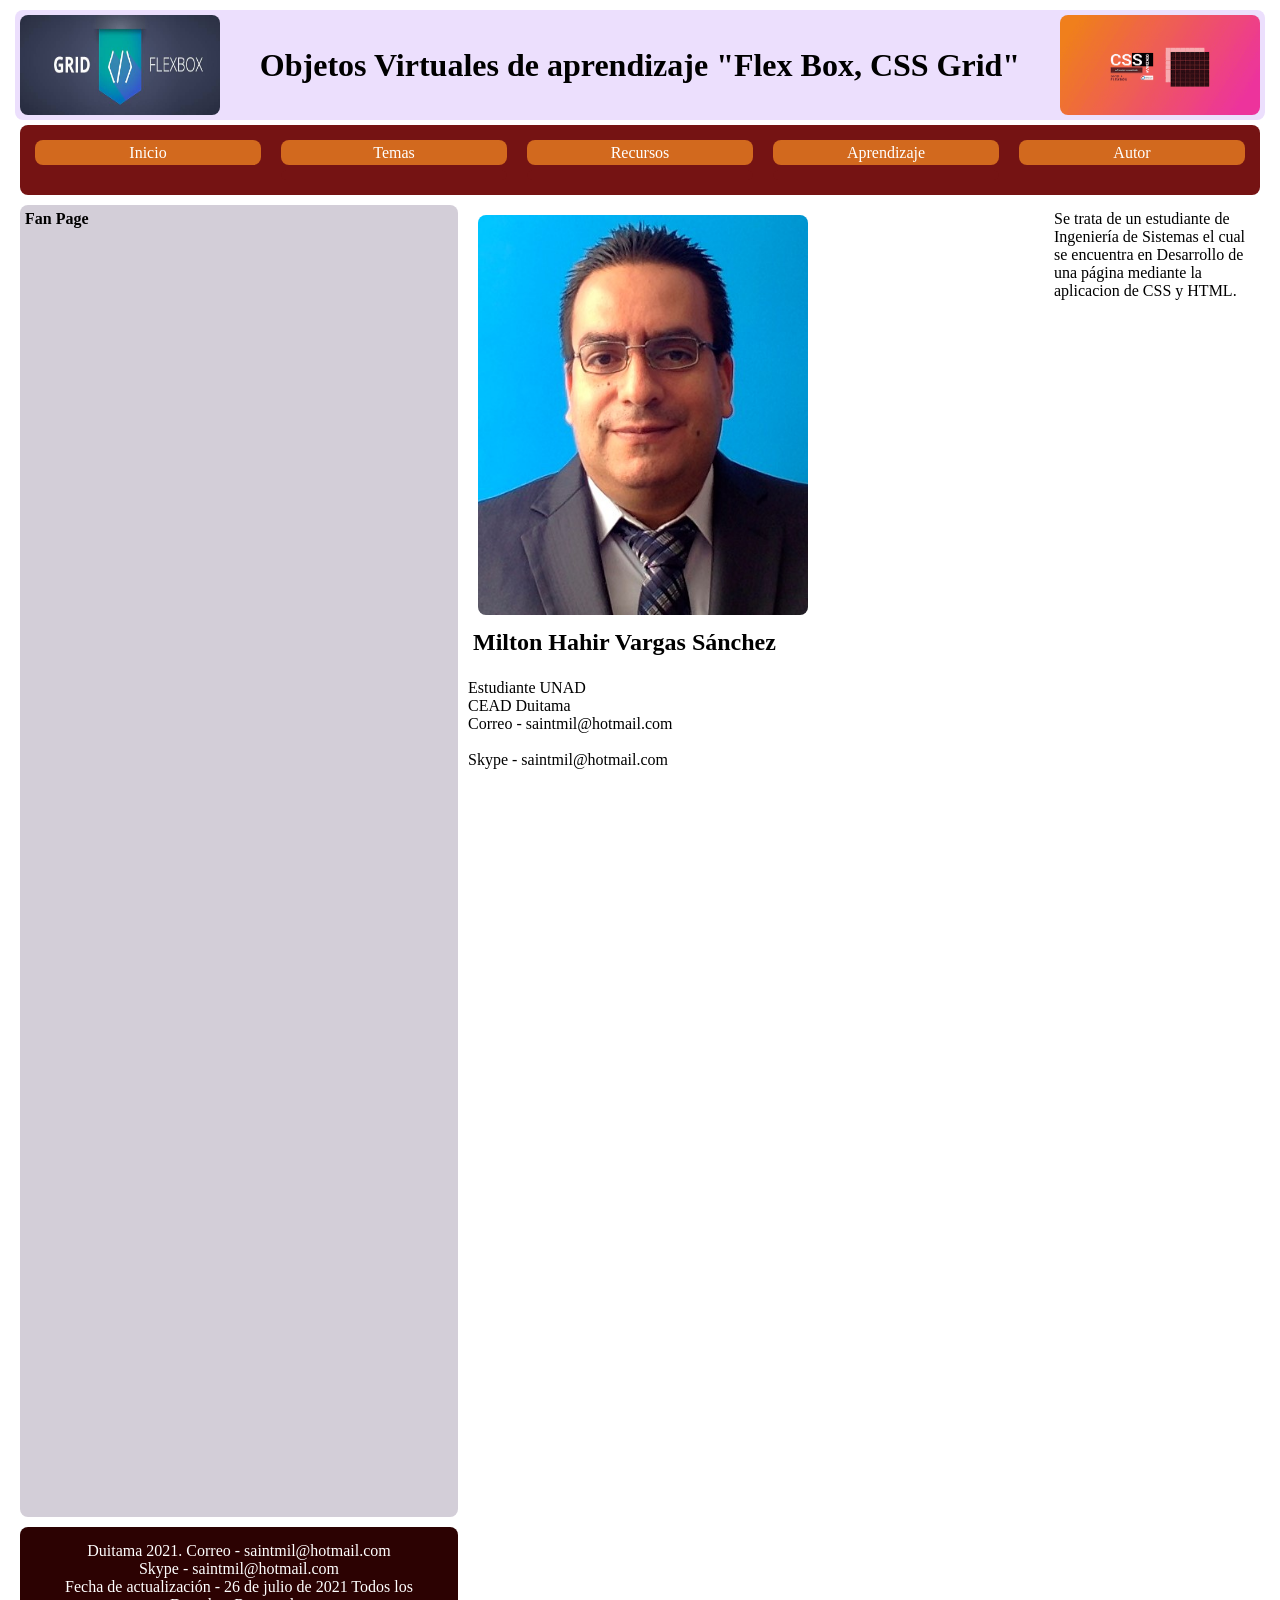
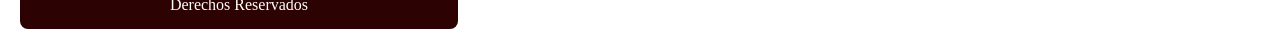
<file: Fase4/Autor.html>
<!DOCTYPE html>
<html lang="en">
<head>
    <meta charset="UTF-8">
    <meta http-equiv="X-UA-Compatible" content="IE=edge">
    <meta name="viewport" content="width=device-width, initial-scale=1.0">
    <title>Fase 4 - Design and Construction III</title>
    <link rel="stylesheet" href="css/Estilos.css"
 </head>

<body>
    <header>
       <img src="img/GridvsFlexbox.jpg" alt="Logo" height="100" width="200">
       <h1>Objetos Virtuales de aprendizaje "Flex Box, CSS Grid"</h1>
       <img src="img/logo2.png" alt="Logo" height="100" width="200">

    </header>
    
    <nav>
        <ul class="menu">
            <li><a href="index.html"> Inicio </a> </li>
            <li><a href="index.html"> Temas </a>
                <ul class="dropdown">
                    <li><a href="FlexBox.html"> Flex Box </a></li>
                    <li><a href="CSSGrid.html"> CSS Grid </a></li>
                </ul>
            </li>
            <li><a href="index.html"> Recursos</a>
                <ul class="dropdown">
                    <li><a href="Recurso1.html"> Recurso 1 </a></li>
                    <li><a href="Recurso2.html"> Recurso 2 </a></li>
                </ul>
            <li><a href="index.html"> Aprendizaje </a>
                <ul class="dropdown">
                    <li><a href="aprendizaje1.html">Aprendizaje 1</a></li>
                    <li><a href="aprendizaje2.html">Aprendizaje 2</a></li>
                </ul>
            <li><a href="Autor.html"> Autor </a></li>

        </ul>
    </nav>
    <div class="contenedor">
        <aside>
            <h4>Fan Page</h4>
            <iframe src="https://www.facebook.com/plugins/page.php?href=https%3A%2F%2Fwww.facebook.com%2FMunicipio-de-Duitama-125319574899396%2F&tabs=timeline&width=340&height=500&small_header=false&adapt_container_width=true&hide_cover=false&show_facepile=true&appId" width="340" height="500" style="border:none;overflow:hidden" scrolling="no" frameborder="0" allowfullscreen="true" allow="autoplay; clipboard-write; encrypted-media; picture-in-picture; web-share"></iframe>
            <iframe width="428" height="242" src="https://www.youtube.com/embed/382Zu1DxY5s" title="YouTube video player" frameborder="0" allow="accelerometer; autoplay; clipboard-write; encrypted-media; gyroscope; picture-in-picture" allowfullscreen></iframe>
            <iframe src="https://www.facebook.com/plugins/page.php?href=https%3A%2F%2Fwww.facebook.com%2FUniversidadUNAD%2F&tabs=timeline&width=340&height=500&small_header=false&adapt_container_width=true&hide_cover=false&show_facepile=true&appId" width="340" height="500" style="border:none;overflow:hidden" scrolling="no" frameborder="0" allowfullscreen="true" allow="autoplay; clipboard-write; encrypted-media; picture-in-picture; web-share"></iframe>
        </aside> 

    <article>
    <p>
        <img src="img/Foto.jpg" alt="Logo" height="400" width="330">
        <h1>Milton Hahir Vargas Sánchez</h1>
        <br>
        Estudiante UNAD 
        <br>
        CEAD Duitama
        <br>
        Correo - saintmil@hotmail.com <br>
        <br>
        Skype  - saintmil@hotmail.com <br>
    </p>
<section>

</article>
<br>
<article>
<p>
Se trata de un estudiante de Ingeniería de Sistemas el cual se encuentra en Desarrollo de una página mediante la aplicacion de CSS y HTML.
</p>
</article>    

</section>

<footer >
    <p> 
    Duitama 2021. 
    Correo - saintmil@hotmail.com <br>
    Skype  - saintmil@hotmail.com <br>
    Fecha de actualización - 26 de julio de 2021
    Todos los Derechos Reservados    
    </p>
</footer>

</body>
</file>
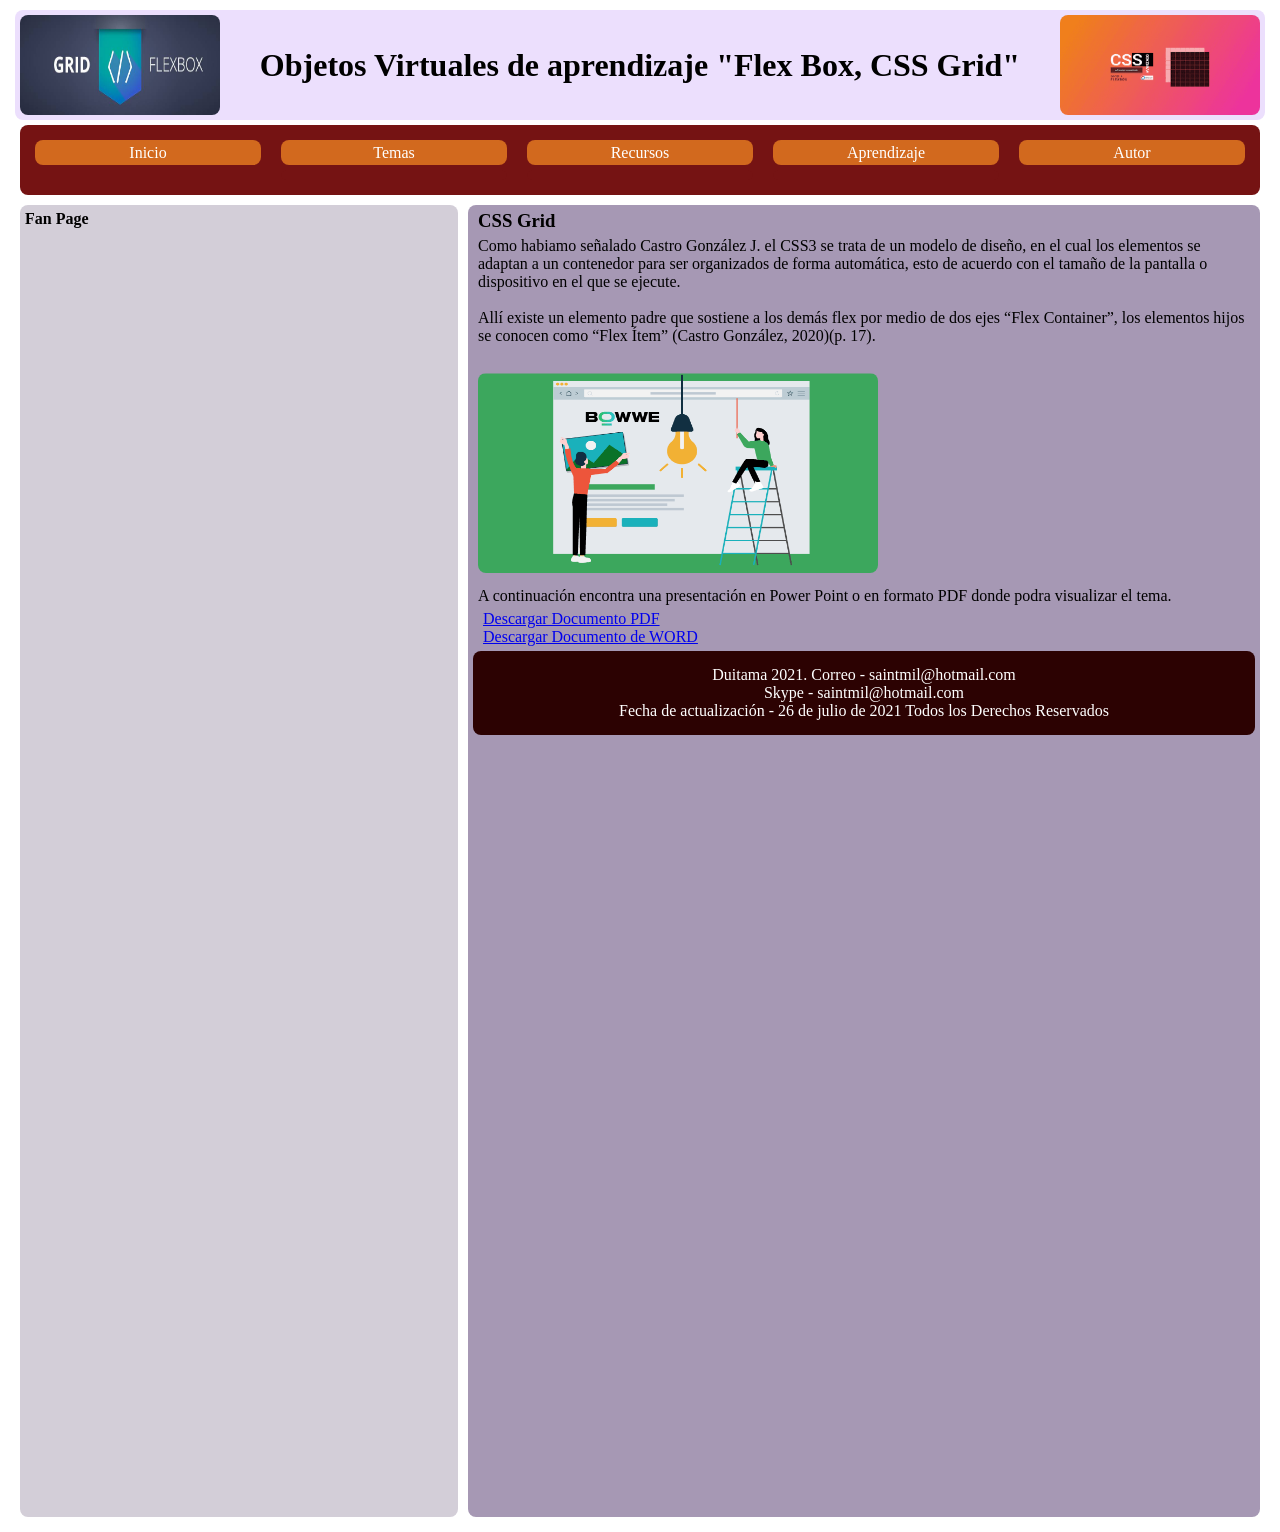
<file: Fase4/CSSGrid.html>
<!DOCTYPE html>
<html lang="en">
<head>
    <meta charset="UTF-8">
    <meta http-equiv="X-UA-Compatible" content="IE=edge">
    <meta name="viewport" content="width=device-width, initial-scale=1.0">
    <title>Fase 4 - Design and Construction III</title>
    <link rel="stylesheet" href="css/Estilos.css"
 </head>

<body>
    <header>
       <img src="img/GridvsFlexbox.jpg" alt="Logo" height="100" width="200">
       <h1>Objetos Virtuales de aprendizaje "Flex Box, CSS Grid"</h1>
       <img src="img/logo2.png" alt="Logo" height="100" width="200">

    </header>
    
    <nav>
        <ul class="menu">
            <li><a href="index.html"> Inicio </a> </li>
            <li><a href="index.html"> Temas </a>
                <ul class="dropdown">
                    <li><a href="FlexBox.html"> Flex Box </a></li>
                    <li><a href="CSSGrid.html"> CSS Grid </a></li>
                </ul>
            </li>
            <li><a href="index.html"> Recursos</a>
                <ul class="dropdown">
                    <li><a href="Recurso1.html"> Recurso 1 </a></li>
                    <li><a href="Recurso2.html"> Recurso 2 </a></li>
                </ul>
            <li><a href="index.html"> Aprendizaje </a>
                <ul class="dropdown">
                    <li><a href="aprendizaje1.html">Aprendizaje 1</a></li>
                    <li><a href="aprendizaje2.html">Aprendizaje 2</a></li>
                </ul>
            <li><a href="Autor.html"> Autor </a></li>

        </ul>
    </nav>
    <div class="contenedor">
        <aside>
            <h4>Fan Page</h4>
            <iframe src="https://www.facebook.com/plugins/page.php?href=https%3A%2F%2Fwww.facebook.com%2FMunicipio-de-Duitama-125319574899396%2F&tabs=timeline&width=340&height=500&small_header=false&adapt_container_width=true&hide_cover=false&show_facepile=true&appId" width="340" height="500" style="border:none;overflow:hidden" scrolling="no" frameborder="0" allowfullscreen="true" allow="autoplay; clipboard-write; encrypted-media; picture-in-picture; web-share"></iframe>
            <iframe width="428" height="242" src="https://www.youtube.com/embed/382Zu1DxY5s" title="YouTube video player" frameborder="0" allow="accelerometer; autoplay; clipboard-write; encrypted-media; gyroscope; picture-in-picture" allowfullscreen></iframe>
            <iframe src="https://www.facebook.com/plugins/page.php?href=https%3A%2F%2Fwww.facebook.com%2FUniversidadUNAD%2F&tabs=timeline&width=340&height=500&small_header=false&adapt_container_width=true&hide_cover=false&show_facepile=true&appId" width="340" height="500" style="border:none;overflow:hidden" scrolling="no" frameborder="0" allowfullscreen="true" allow="autoplay; clipboard-write; encrypted-media; picture-in-picture; web-share"></iframe>
        </aside> 
    <section> 
        <article>
        <h3>CSS Grid</h3>
        <p>
            Como habiamo señalado Castro González J. el CSS3 se trata de un modelo de diseño, en el cual los elementos se adaptan a un contenedor para ser organizados de forma automática, esto de acuerdo con el tamaño de la pantalla o dispositivo en el que se ejecute.  <br>
            <br>
            Allí existe un elemento padre que sostiene a los demás flex por medio de dos ejes “Flex Container”, los elementos hijos se conocen como “Flex Ítem” (Castro González, 2020)(p. 17). <br>
            <br>
        </p>
    </article>

    <article>
        <img src="img/construyendo.gif" alt="construyendo" height="200" width="400"> 
    </article>
  
    <article>
        <p>
            A continuación encontra una presentación en Power Point o en formato PDF donde podra visualizar el tema.
            <div class="grid_4">
                <a href="Documentos/Conociendo a CsGrid.pdf" class="btn" target="_blank"> Descargar Documento PDF</a>
                <br>
                <a href="Documentos/Conociendo a CsGrid.docx" class="btn" target="_blank"> Descargar Documento de WORD</a>
            </div>
        </p>
    </article>
    
    <footer >
        <p> 
        Duitama 2021. 
        Correo - saintmil@hotmail.com <br>
        Skype  - saintmil@hotmail.com <br>
        Fecha de actualización - 26 de julio de 2021
        Todos los Derechos Reservados    
        </p>
    </footer>

</body>
</file>
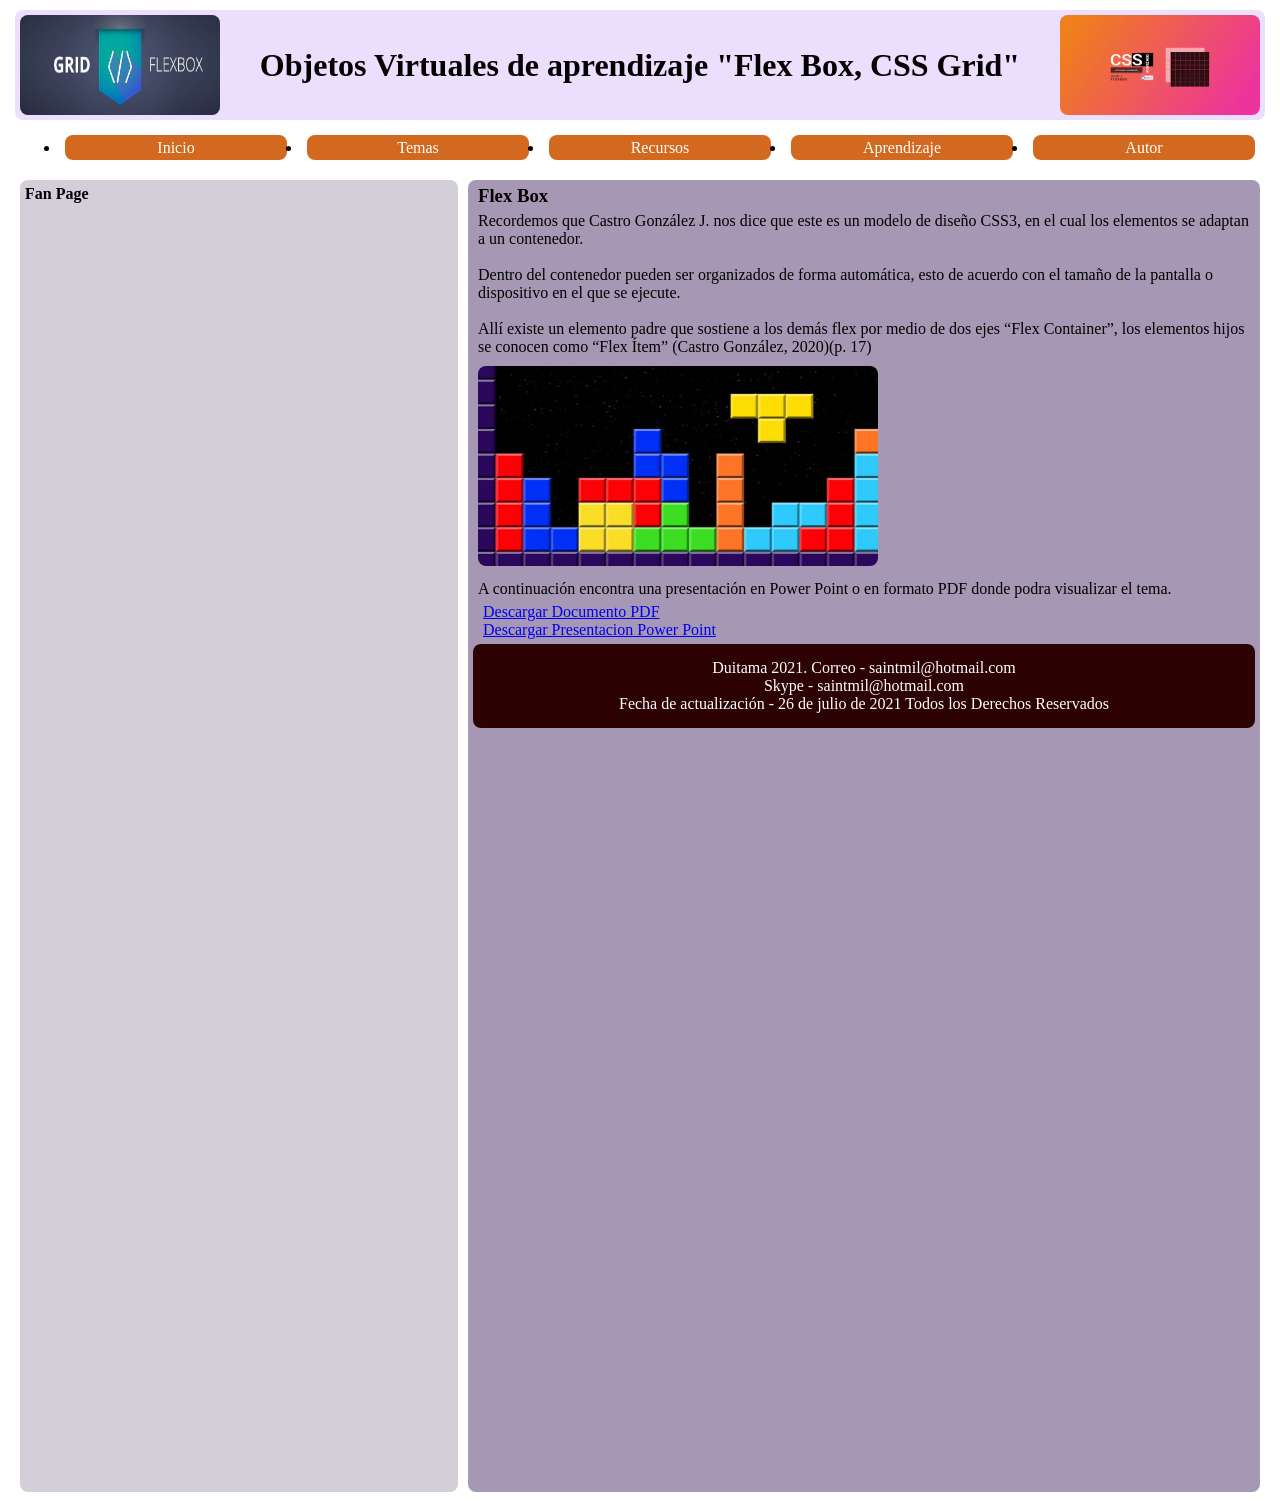
<file: Fase4/FlexBox.html>
<!DOCTYPE html>
<html lang="en">
<head>
    <meta charset="UTF-8">
    <meta http-equiv="X-UA-Compatible" content="IE=edge">
    <meta name="viewport" content="width=device-width, initial-scale=1.0">
    <title>Fase 4 - Design and Construction III</title>
    <link rel="stylesheet" href="css/Estilos.css"
 </head>

<body>
    <header>
       <img src="img/GridvsFlexbox.jpg" alt="Logo" height="100" width="200">
       <h1>Objetos Virtuales de aprendizaje "Flex Box, CSS Grid"</h1>
       <img src="img/logo2.png" alt="Logo" height="100" width="200">

    </header>
    
    <ul class="menu">
        <li><a href="index.html"> Inicio </a> </li>
        <li><a href="index.html"> Temas </a>
            <ul class="dropdown">
                <li><a href="FlexBox.html"> Flex Box </a></li>
                <li><a href="CSSGrid.html"> CSS Grid </a></li>
            </ul>
        </li>
        <li><a href="index.html"> Recursos</a>
            <ul class="dropdown">
                <li><a href="Recurso1.html"> Recurso 1 </a></li>
                <li><a href="Recurso2.html"> Recurso 2 </a></li>
            </ul>
        <li><a href="index.html"> Aprendizaje </a>
            <ul class="dropdown">
                <li><a href="aprendizaje1.html">Aprendizaje 1</a></li>
                <li><a href="aprendizaje2.html">Aprendizaje 2</a></li>
            </ul>
        <li><a href="Autor.html"> Autor </a></li>

    </ul>

    </nav>
    <div class="contenedor">
        <aside>
            <h4>Fan Page</h4>
            <iframe src="https://www.facebook.com/plugins/page.php?href=https%3A%2F%2Fwww.facebook.com%2FMunicipio-de-Duitama-125319574899396%2F&tabs=timeline&width=340&height=500&small_header=false&adapt_container_width=true&hide_cover=false&show_facepile=true&appId" width="340" height="500" style="border:none;overflow:hidden" scrolling="no" frameborder="0" allowfullscreen="true" allow="autoplay; clipboard-write; encrypted-media; picture-in-picture; web-share"></iframe>
            <iframe width="428" height="242" src="https://www.youtube.com/embed/382Zu1DxY5s" title="YouTube video player" frameborder="0" allow="accelerometer; autoplay; clipboard-write; encrypted-media; gyroscope; picture-in-picture" allowfullscreen></iframe>
            <iframe src="https://www.facebook.com/plugins/page.php?href=https%3A%2F%2Fwww.facebook.com%2FUniversidadUNAD%2F&tabs=timeline&width=340&height=500&small_header=false&adapt_container_width=true&hide_cover=false&show_facepile=true&appId" width="340" height="500" style="border:none;overflow:hidden" scrolling="no" frameborder="0" allowfullscreen="true" allow="autoplay; clipboard-write; encrypted-media; picture-in-picture; web-share"></iframe>
        </aside> 
    <section> 
        <article>
        <h3>Flex Box</h3>
        <p>
            Recordemos que Castro González J. nos dice que este es un modelo de diseño CSS3, en el cual los elementos se adaptan a un contenedor.  <br>
            <br>
            Dentro del contenedor pueden ser organizados de forma automática, esto de acuerdo con el tamaño de la pantalla o dispositivo en el que se ejecute. <br>
            <br>
            Allí existe un elemento padre que sostiene a los demás flex por medio de dos ejes “Flex Container”, los elementos hijos se conocen como “Flex Ítem” (Castro González, 2020)(p. 17)
        </p>
    </article>

    <article>
        <img src="img/Tetris.jpg" alt="construyendo" height="200" width="400"> 
    </article>

    <article>
        <p>
            A continuación encontra una presentación en Power Point o en formato PDF donde podra visualizar el tema.
            <div class="grid_4">
                <a href="Documentos/FLEXBOX.pdf" class="btn" target="_blank"> Descargar Documento PDF</a>
                <br>
                <a href="Documentos/FLEXBOX.pptx" class="btn" target="_blank"> Descargar Presentacion Power Point</a>
            </div>
        </p>
    </article>
  
  
    <footer >
        <p> 
        Duitama 2021. 
        Correo - saintmil@hotmail.com <br>
        Skype  - saintmil@hotmail.com <br>
        Fecha de actualización - 26 de julio de 2021
        Todos los Derechos Reservados    
        </p>
    </footer>

</body>
</file>
<file: Fase3/css/Estilos.css>
*{
    margin: 5px;
    border-radius: 8px;
}
header{
    background-color: rgb(236, 223, 253);
    display: flex;
	justify-content: space-between;
    align-items: center;
}
.contenedor{
    display:grid;
    grid-template-columns: 1fr 1fr 1fr 1fr;
}
aside{
    grid-column: 1/2;
    background-color: rgb(211, 206, 216);
}
section{
    grid-column: 2/5;
    background-color: rgb(166, 152, 180);
}

footer{
    text-align: center;
    background-color: rgb(44, 2, 2);
    color:white;
    padding: 10px;
}
.menu {/* 1ra Prueba*/
    display: flex;
}
nav ul {/* 2da Prueba*/
    list-style: none; 
    padding: 5px;
    color: #fff; 
    background: rgb(117, 19, 19);
}
.menu li{
    width: 100%;
    text-align: center;
}
.menu a {
display: flex;
align-items: center;
justify-content: center;
color:#fff;
background: chocolate;
height: 25px;
text-decoration: none;
}
.dropdown li {
    display: none;
}
.menu li:hover .dropdown li{
    display: block;
}
.menu a:hover {
    background: blueviolet;
    color: #fff;
}
.article {
display: flex;
align-items: center;
justify-content: center;
color:#fff;
background: rgb(94, 76, 63);
height: 25px;
text-decoration: none;
}
</file>
<file: Fase4/css/Estilos.css>
*{
    margin: 5px;
    border-radius: 8px;
}
header{
    background-color: rgb(236, 223, 253);
    display: flex;
	justify-content: space-between;
    align-items: center;
}
.contenedor{
    display:grid;
    grid-template-columns: 1fr 1fr 1fr 1fr;
}
aside{
    grid-column: 1/2;
    background-color: rgb(211, 206, 216);
}
section{
    grid-column: 2/5;
    background-color: rgb(166, 152, 180);
}

footer{
    text-align: center;
    background-color: rgb(44, 2, 2);
    color:white;
    padding: 10px;
}
.menu {/* 1ra Prueba*/
    display: flex;
}
nav ul {/* 2da Prueba*/
    list-style: none; 
    padding: 5px;
    color: #fff; 
    background: rgb(117, 19, 19);
}
.menu li{
    width: 100%;
    text-align: center;
}
.menu a {
display: flex;
align-items: center;
justify-content: center;
color:#fff;
background: chocolate;
height: 25px;
text-decoration: none;
}
.dropdown li {
    display: none;
}
.menu li:hover .dropdown li{
    display: block;
}
.menu a:hover {
    background: blueviolet;
    color: #fff;
}
.article {
display: flex;
align-items: center;
justify-content: center;
color:#fff;
background: rgb(94, 76, 63);
height: 25px;
text-decoration: none;
}
</file>
